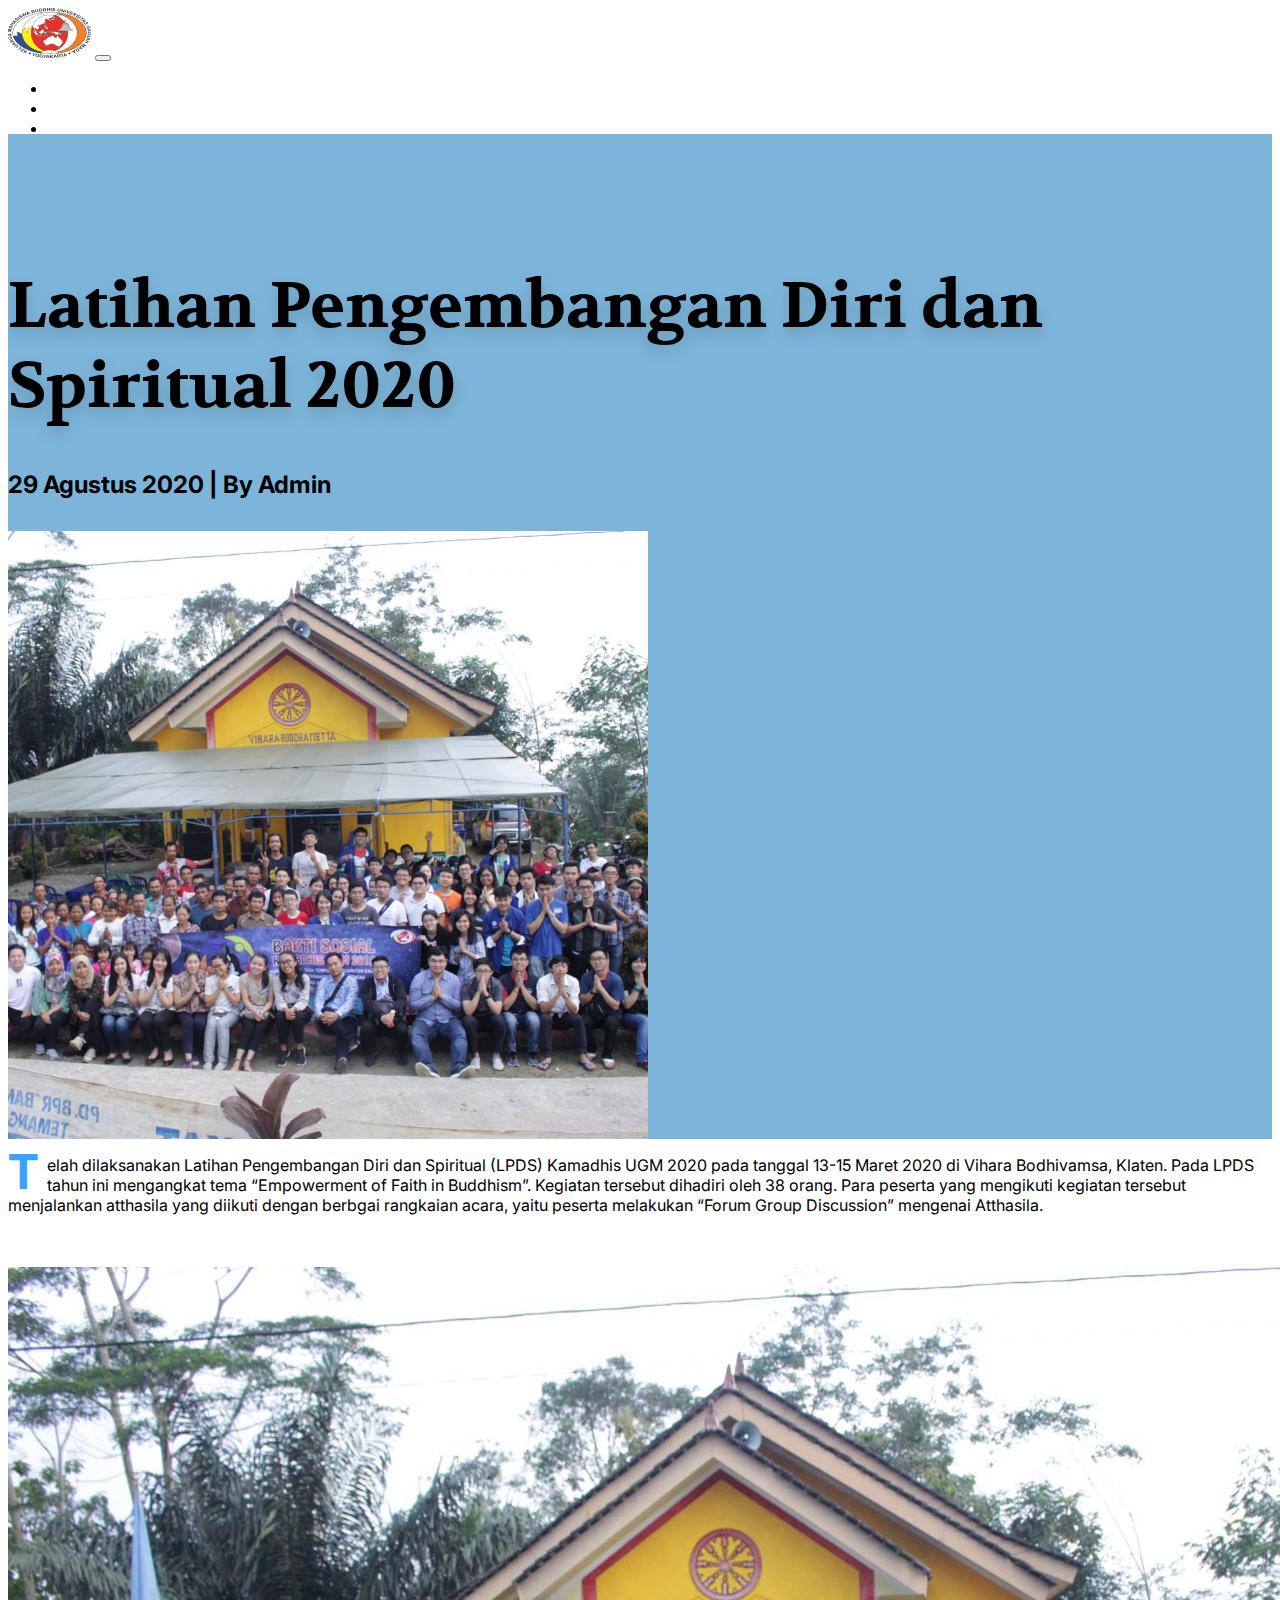
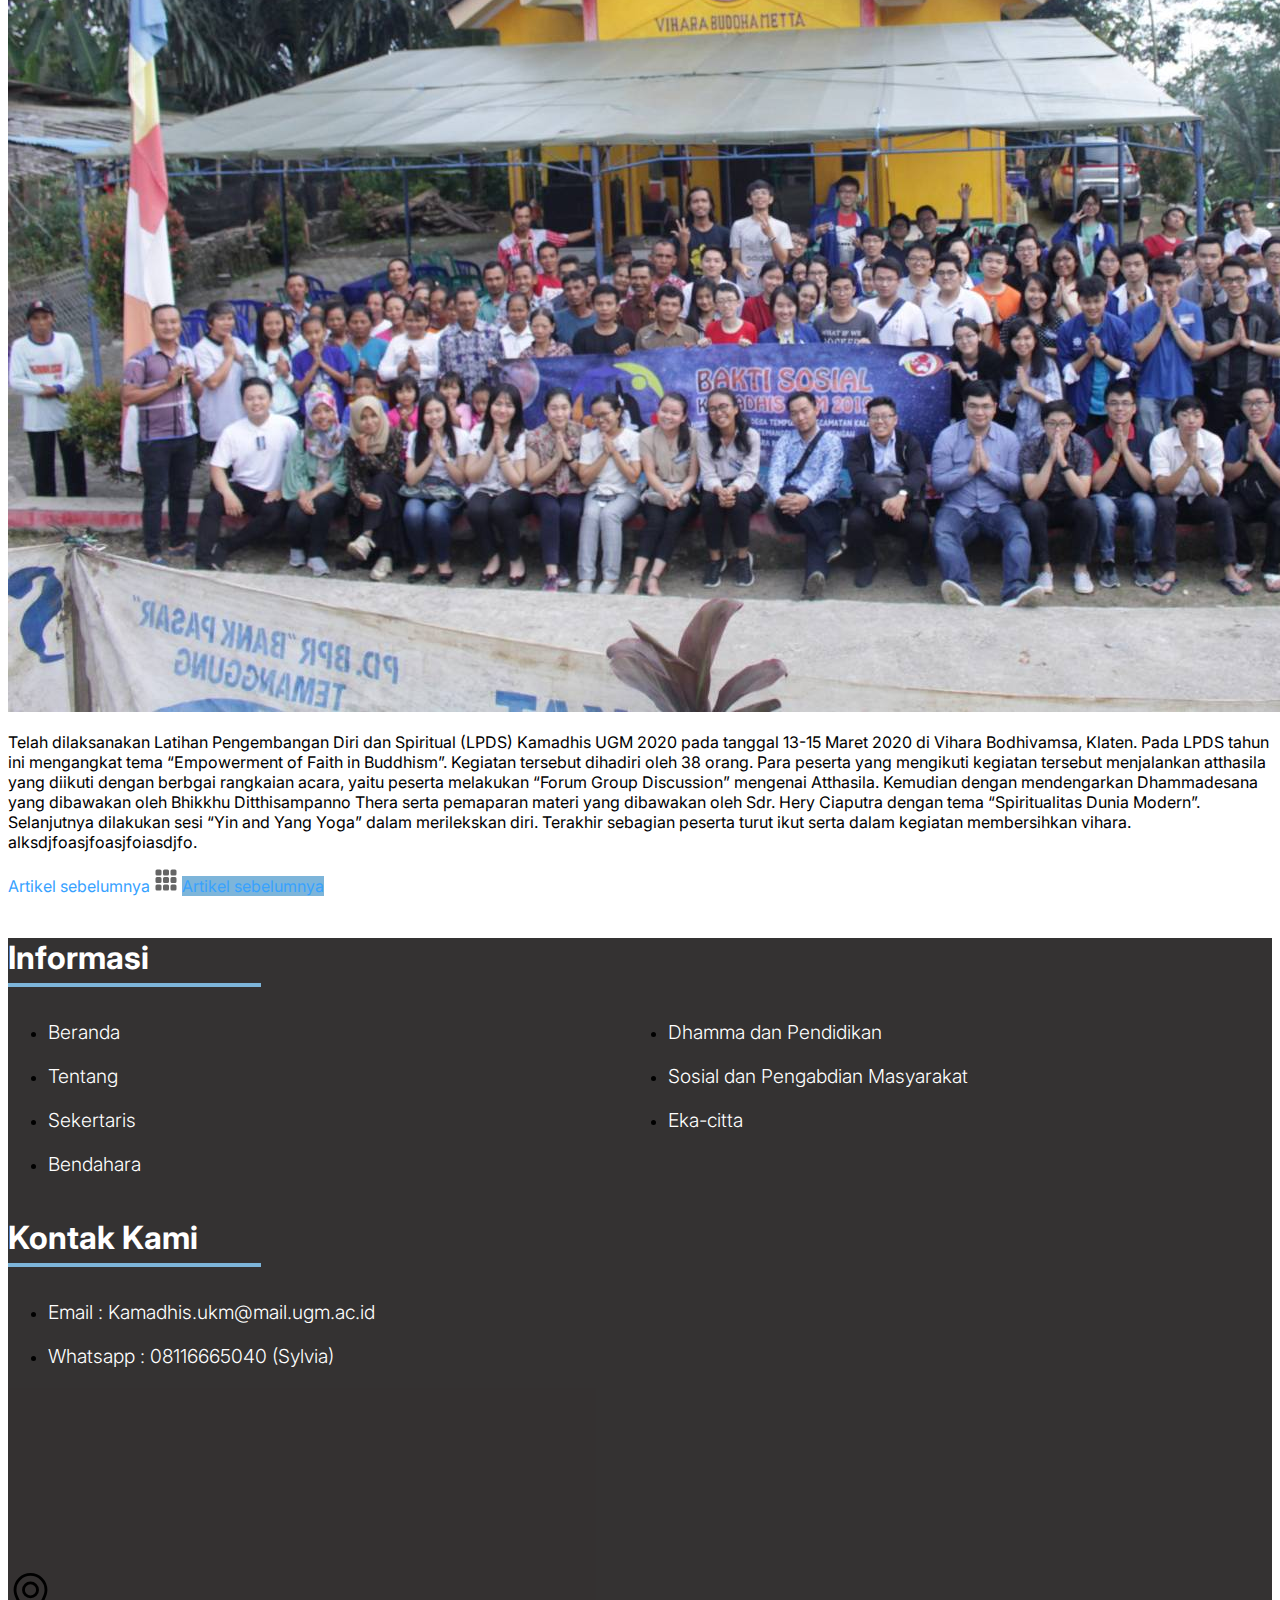
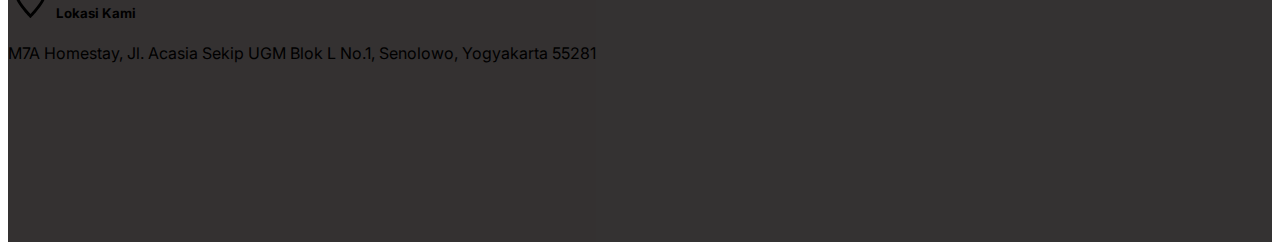
<file: artikel.html>
<!doctype html>
<html lang="en">

<head>
    <!-- Required meta tags -->
    <meta charset="utf-8">
    <meta name="viewport" content="width=device-width, initial-scale=1">

    <!-- Bootstrap CSS -->
    <link href="https://cdn.jsdelivr.net/npm/bootstrap@5.0.1/dist/css/bootstrap.min.css" rel="stylesheet"
        integrity="sha384-+0n0xVW2eSR5OomGNYDnhzAbDsOXxcvSN1TPprVMTNDbiYZCxYbOOl7+AMvyTG2x" crossorigin="anonymous">
    <link rel="stylesheet" href="./Assets/css/style.css">
    <title>Kamadhis UGM</title>
    <link href="https://unpkg.com/aos@2.3.1/dist/aos.css" rel="stylesheet">
    <script src="https://unpkg.com/aos@2.3.1/dist/aos.js"></script>
</head>

<body>
    <nav class="navbar sticky-top navbar-expand-lg navbar-dark" id="not-transparent">

    </nav>
    <header class="shadow bg-primary pb-0 article">
        <div class="position-relative">
            <div class="container">
                <div class="pt-md-5">
                    <div class="container-fluid pt-md-3">
                        <div class="row justify-content-between">
                            <div class="col-md-6">
                                <h1 class="text-shadow fw-bold text-left text-white text-shadow f-volkhov">
                                    Latihan Pengembangan Diri dan Spiritual 2020
                                </h1>
                                <h4 class="text-white text-left">29 Agustus 2020 | By Admin</h4>
                            </div>
                            <div class="col-md-6">
                                <div class="thumbnail">
                                    <img src="./Assets/img/512999-2.jpg" alt="background">
                                </div>
                            </div>
                        </div>
                    </div>
                </div>
            </div>
        </div>
    </header>

    <main class="container my-5" id="post-content">
        <article>
            <p>Telah dilaksanakan Latihan Pengembangan Diri dan Spiritual
                (LPDS) Kamadhis UGM 2020 pada tanggal 13-15 Maret 2020 di Vihara Bodhivamsa, Klaten. Pada LPDS tahun ini
                mengangkat tema “Empowerment of Faith in Buddhism”. Kegiatan tersebut dihadiri oleh 38 orang. Para
                peserta
                yang mengikuti kegiatan tersebut menjalankan atthasila yang diikuti dengan berbgai rangkaian acara,
                yaitu
                peserta melakukan “Forum Group Discussion” mengenai Atthasila.</p>
            <br>
            <p><img class="img-fluid" src="./Assets/img/512999-2.jpg" alt=""></p>
            <p> Telah dilaksanakan Latihan Pengembangan Diri dan Spiritual (LPDS) Kamadhis UGM 2020 pada tanggal 13-15
                Maret 2020 di Vihara Bodhivamsa, Klaten. Pada LPDS tahun ini mengangkat tema “Empowerment of Faith in
                Buddhism”. Kegiatan tersebut dihadiri oleh 38 orang. Para peserta yang mengikuti kegiatan tersebut
                menjalankan atthasila yang diikuti dengan berbgai rangkaian acara, yaitu peserta melakukan “Forum Group
                Discussion” mengenai Atthasila. Kemudian dengan mendengarkan Dhammadesana yang dibawakan oleh Bhikkhu
                Ditthisampanno Thera serta pemaparan materi yang dibawakan oleh Sdr. Hery Ciaputra dengan tema
                “Spiritualitas Dunia Modern”. Selanjutnya dilakukan sesi “Yin and Yang Yoga” dalam merilekskan diri.
                Terakhir sebagian peserta turut ikut serta dalam kegiatan membersihkan vihara.
                alksdjfoasjfoasjfoiasdjfo.</p>
        </article>
    </main>

    <section class="container my-5">
        <div class="d-flex w-100 justify-content-between">
            <a class="text-dark" href="./">
                Artikel sebelumnya
            </a>
            <a class="text-primary-invert " href="./">
                <svg xmlns="http://www.w3.org/2000/svg" width="24" height="24" fill="currentColor"
                    class="bi bi-grid-3x3-gap-fill" viewBox="0 0 16 16">
                    <path
                        d="M1 2a1 1 0 0 1 1-1h2a1 1 0 0 1 1 1v2a1 1 0 0 1-1 1H2a1 1 0 0 1-1-1V2zm5 0a1 1 0 0 1 1-1h2a1 1 0 0 1 1 1v2a1 1 0 0 1-1 1H7a1 1 0 0 1-1-1V2zm5 0a1 1 0 0 1 1-1h2a1 1 0 0 1 1 1v2a1 1 0 0 1-1 1h-2a1 1 0 0 1-1-1V2zM1 7a1 1 0 0 1 1-1h2a1 1 0 0 1 1 1v2a1 1 0 0 1-1 1H2a1 1 0 0 1-1-1V7zm5 0a1 1 0 0 1 1-1h2a1 1 0 0 1 1 1v2a1 1 0 0 1-1 1H7a1 1 0 0 1-1-1V7zm5 0a1 1 0 0 1 1-1h2a1 1 0 0 1 1 1v2a1 1 0 0 1-1 1h-2a1 1 0 0 1-1-1V7zM1 12a1 1 0 0 1 1-1h2a1 1 0 0 1 1 1v2a1 1 0 0 1-1 1H2a1 1 0 0 1-1-1v-2zm5 0a1 1 0 0 1 1-1h2a1 1 0 0 1 1 1v2a1 1 0 0 1-1 1H7a1 1 0 0 1-1-1v-2zm5 0a1 1 0 0 1 1-1h2a1 1 0 0 1 1 1v2a1 1 0 0 1-1 1h-2a1 1 0 0 1-1-1v-2z" />
                </svg>
            </a>
            <a class="bg-primary px-3 rounded-3 text-white shadow py-2" href="./">
                Artikel sebelumnya
            </a>
        </div>
    </section>

    <footer id="footer" class="bg-trinary py-4">

    </footer>
    <script src="./Assets/js/script.js"></script>
    <script src="https://cdn.jsdelivr.net/npm/bootstrap@5.0.1/dist/js/bootstrap.bundle.min.js"
        integrity="sha384-gtEjrD/SeCtmISkJkNUaaKMoLD0//ElJ19smozuHV6z3Iehds+3Ulb9Bn9Plx0x4"
        crossorigin="anonymous"></script>
</body>

</html>
</file>
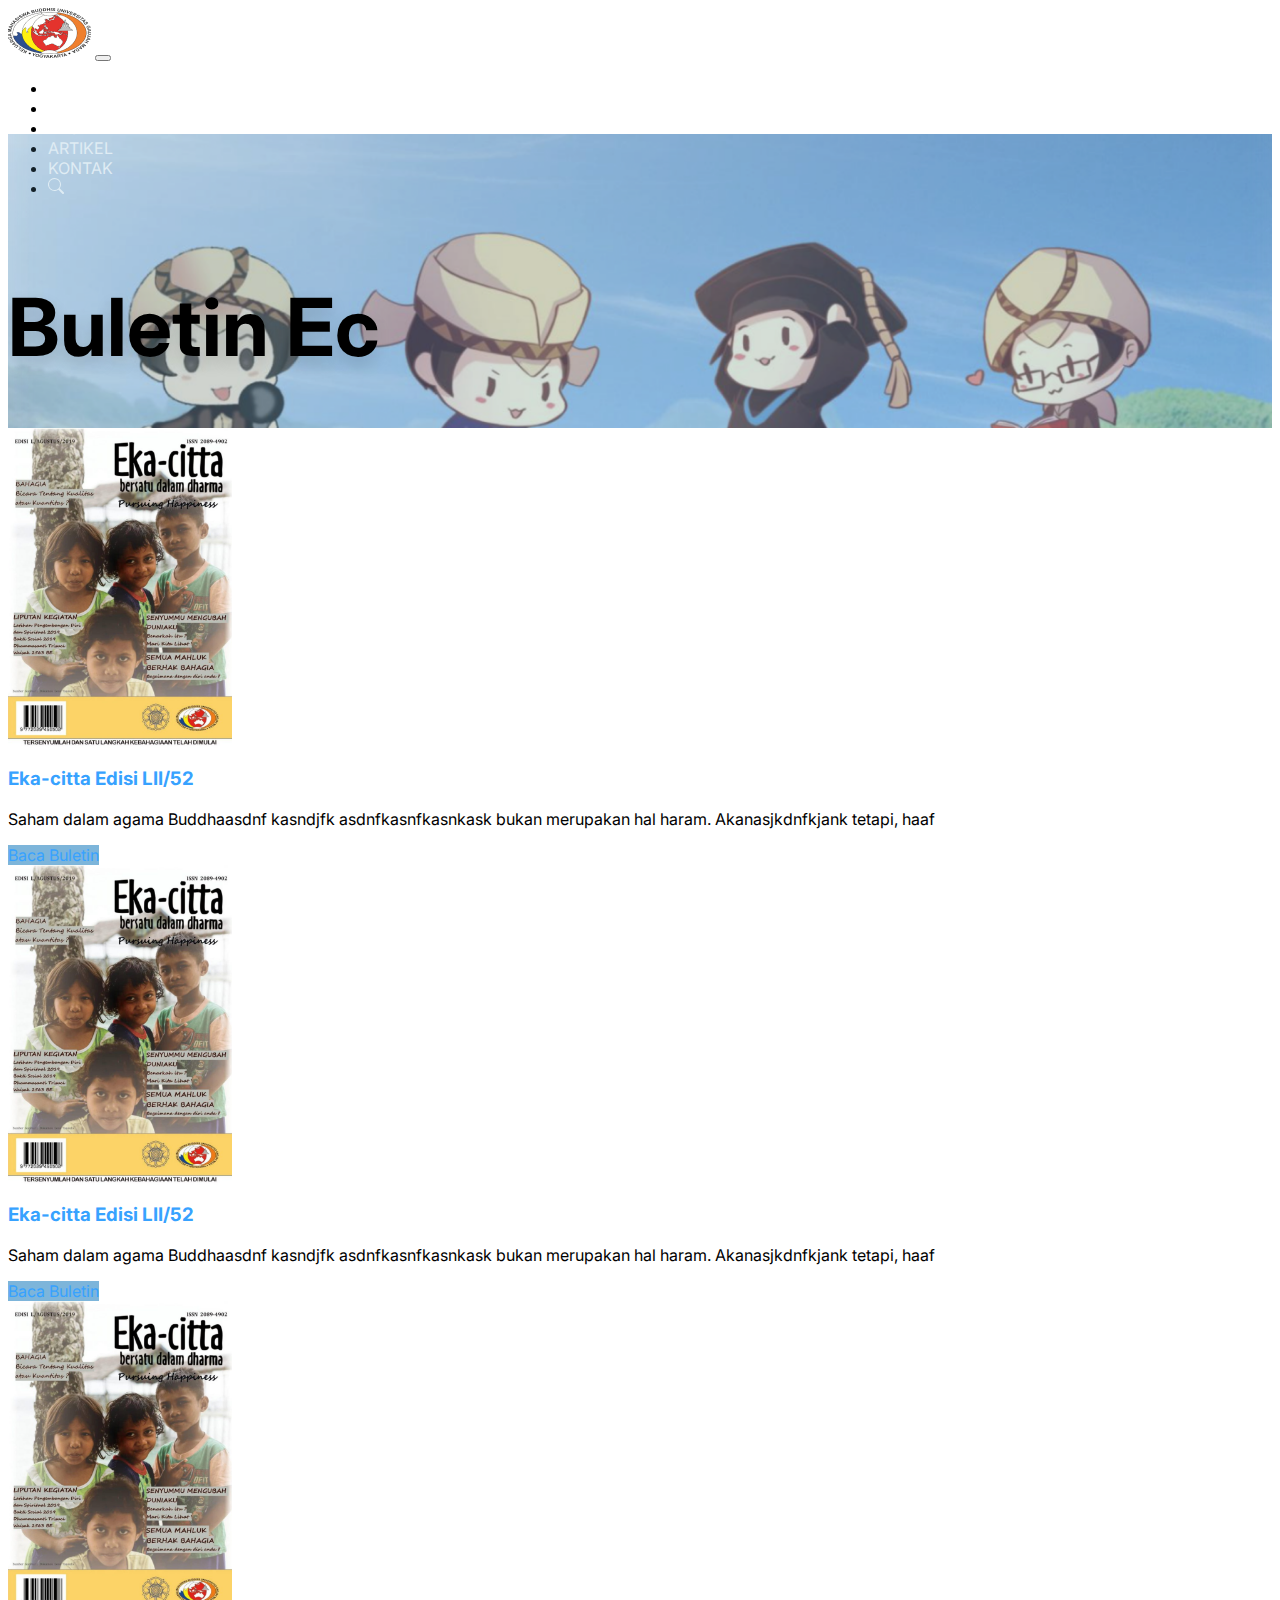
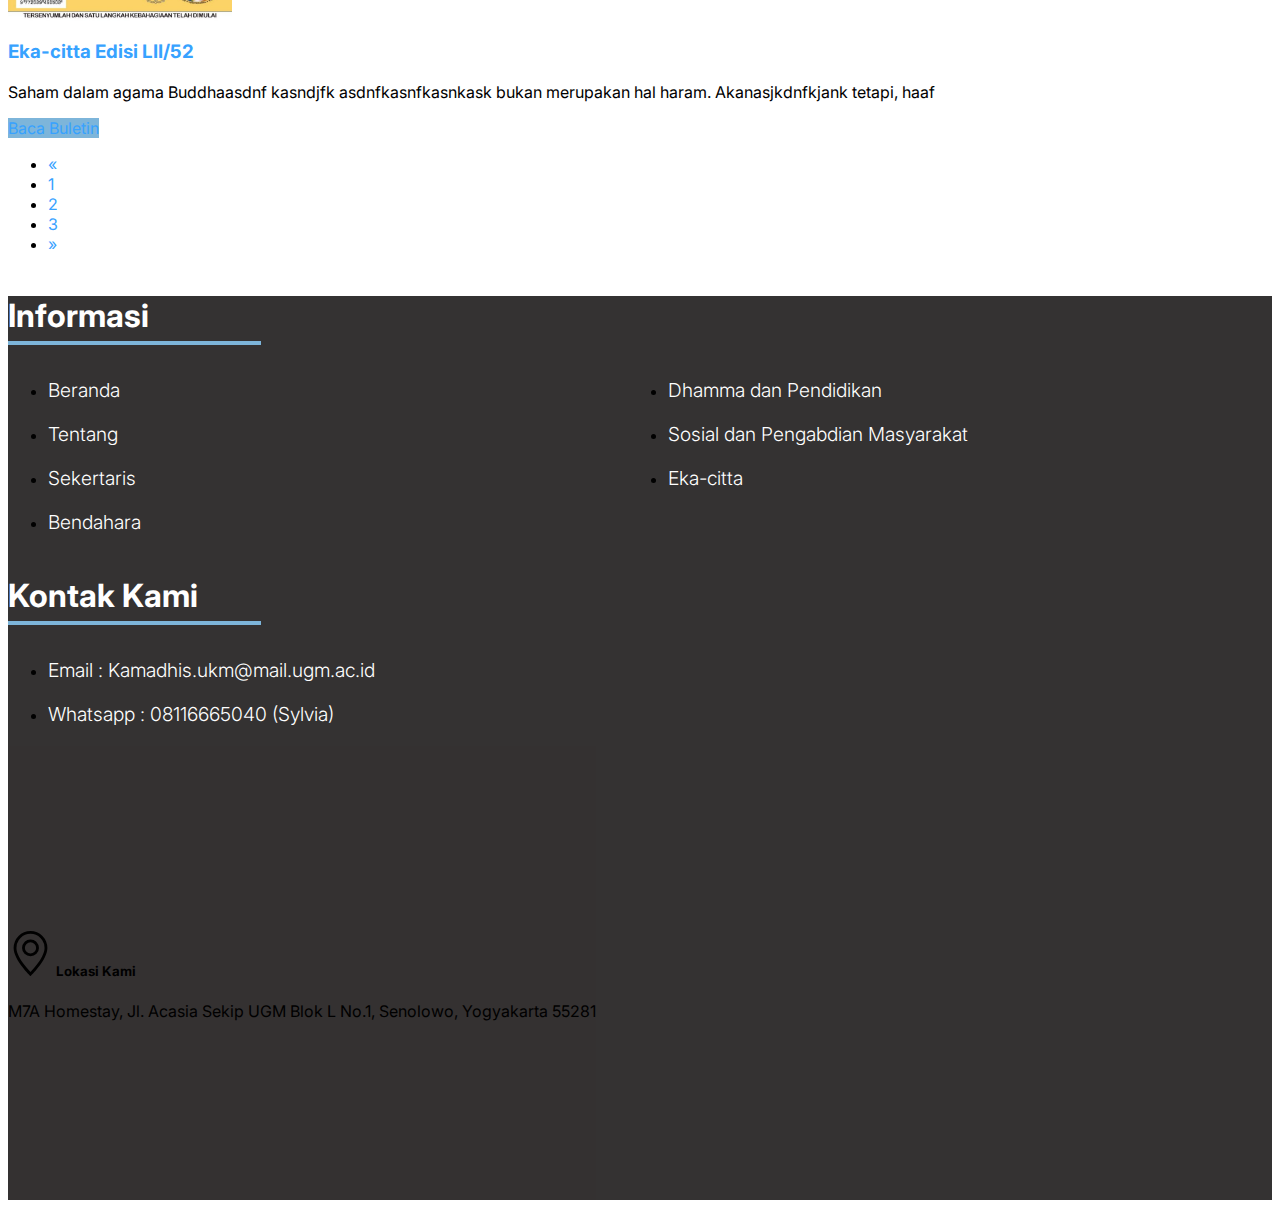
<file: buletin.html>
<!doctype html>
<html lang="en">

<head>
    <!-- Required meta tags -->
    <meta charset="utf-8">
    <meta name="viewport" content="width=device-width, initial-scale=1">

    <!-- Bootstrap CSS -->
    <link href="https://cdn.jsdelivr.net/npm/bootstrap@5.0.1/dist/css/bootstrap.min.css" rel="stylesheet"
        integrity="sha384-+0n0xVW2eSR5OomGNYDnhzAbDsOXxcvSN1TPprVMTNDbiYZCxYbOOl7+AMvyTG2x" crossorigin="anonymous">
    <link rel="stylesheet" href="./Assets/css/style.css">
    <title>Kamadhis UGM</title>
    <link href="https://unpkg.com/aos@2.3.1/dist/aos.css" rel="stylesheet">
    <script src="https://unpkg.com/aos@2.3.1/dist/aos.js"></script>
</head>

<body>
    <nav class="navbar sticky-top navbar-expand-lg navbar-dark">

    </nav>
    <header class="eka-cita shadow">
        <img class="background" src="./Assets/img/Screenshot 2020-08-29 at 10.35 1.png" alt="background">
        <div class="pb-md-5">
            <div class="container">
                <div class="py-md-5 mb-4">
                    <div class="container-fluid py-5">
                        <h1 class="text-shadow fw-bold text-center text-white">
                            Buletin Ec
                        </h1>
                    </div>
                </div>
            </div>
        </div>
    </header>

    <main class="my-5 container px-md-5" id="buletin">
        <div class="d-flex justify-content-center flex-column">
            <div class="d-flex flex-column flex-md-row mb-5">
                <div class="thumbnail mb-4 mb-md-0 shadow-lg">
                    <img src="./Assets/img/243560-722x1024.jpg" alt="">
                </div>
                <div class="d-flex flex-column align-items-start justify-content-center">
                    <h3>
                        <a class="text-dark display-5 fw-bold" href="./">
                            Eka-citta Edisi LII/52
                        </a>
                    </h3>
                    <p>Saham dalam agama Buddhaasdnf kasndjfk asdnfkasnfkasnkask bukan merupakan hal haram.
                        Akanasjkdnfkjank tetapi, haaf</p>
                    <a class="bg-primary rounded-pill px-4 text-white shadow py-2" href="./">
                        Baca Buletin
                    </a>
                </div>
            </div>

            <div class="d-flex flex-column flex-md-row mb-5">
                <div class="thumbnail mb-4 mb-md-0 shadow-lg">
                    <img src="./Assets/img/243560-722x1024.jpg" alt="">
                </div>
                <div class="d-flex flex-column align-items-start justify-content-center">
                    <h3>
                        <a class="text-dark display-5 fw-bold" href="./">
                            Eka-citta Edisi LII/52
                        </a>
                    </h3>
                    <p>Saham dalam agama Buddhaasdnf kasndjfk asdnfkasnfkasnkask bukan merupakan hal haram.
                        Akanasjkdnfkjank tetapi, haaf</p>
                    <a class="bg-primary rounded-pill px-4 text-white shadow py-2" href="./">
                        Baca Buletin
                    </a>
                </div>
            </div>


            <div class="d-flex flex-column flex-md-row mb-5">
                <div class="thumbnail mb-4 mb-md-0 shadow-lg">
                    <img src="./Assets/img/243560-722x1024.jpg" alt="">
                </div>
                <div class="d-flex flex-column align-items-start justify-content-center">
                    <h3>
                        <a class="text-dark display-5 fw-bold" href="./">
                            Eka-citta Edisi LII/52
                        </a>
                    </h3>
                    <p>Saham dalam agama Buddhaasdnf kasndjfk asdnfkasnfkasnkask bukan merupakan hal haram.
                        Akanasjkdnfkjank tetapi, haaf</p>
                    <a class="bg-primary rounded-pill px-4 text-white shadow py-2" href="./">
                        Baca Buletin
                    </a>
                </div>
            </div>

        </div>

        <div class="d-flex justify-content-center mt-5">
            <nav aria-label="Page navigation">
                <ul class="pagination">
                    <li class="page-item">
                        <a class="page-link" href="#" aria-label="Previous">
                            <span aria-hidden="true">&laquo;</span>
                        </a>
                    </li>
                    <li class="page-item active"><a class="page-link" href="#">1</a></li>
                    <li class="page-item"><a class="page-link" href="#">2</a></li>
                    <li class="page-item"><a class="page-link" href="#">3</a></li>
                    <li class="page-item">
                        <a class="page-link" href="#" aria-label="Next">
                            <span aria-hidden="true">&raquo;</span>
                        </a>
                    </li>
                </ul>
            </nav>
        </div>

    </main>


    <footer id="footer" class="bg-trinary py-4">

    </footer>
    <script src="./Assets/js/script.js"></script>
    <script src="https://cdn.jsdelivr.net/npm/bootstrap@5.0.1/dist/js/bootstrap.bundle.min.js"
        integrity="sha384-gtEjrD/SeCtmISkJkNUaaKMoLD0//ElJ19smozuHV6z3Iehds+3Ulb9Bn9Plx0x4"
        crossorigin="anonymous"></script>
</body>

</html>
</file>
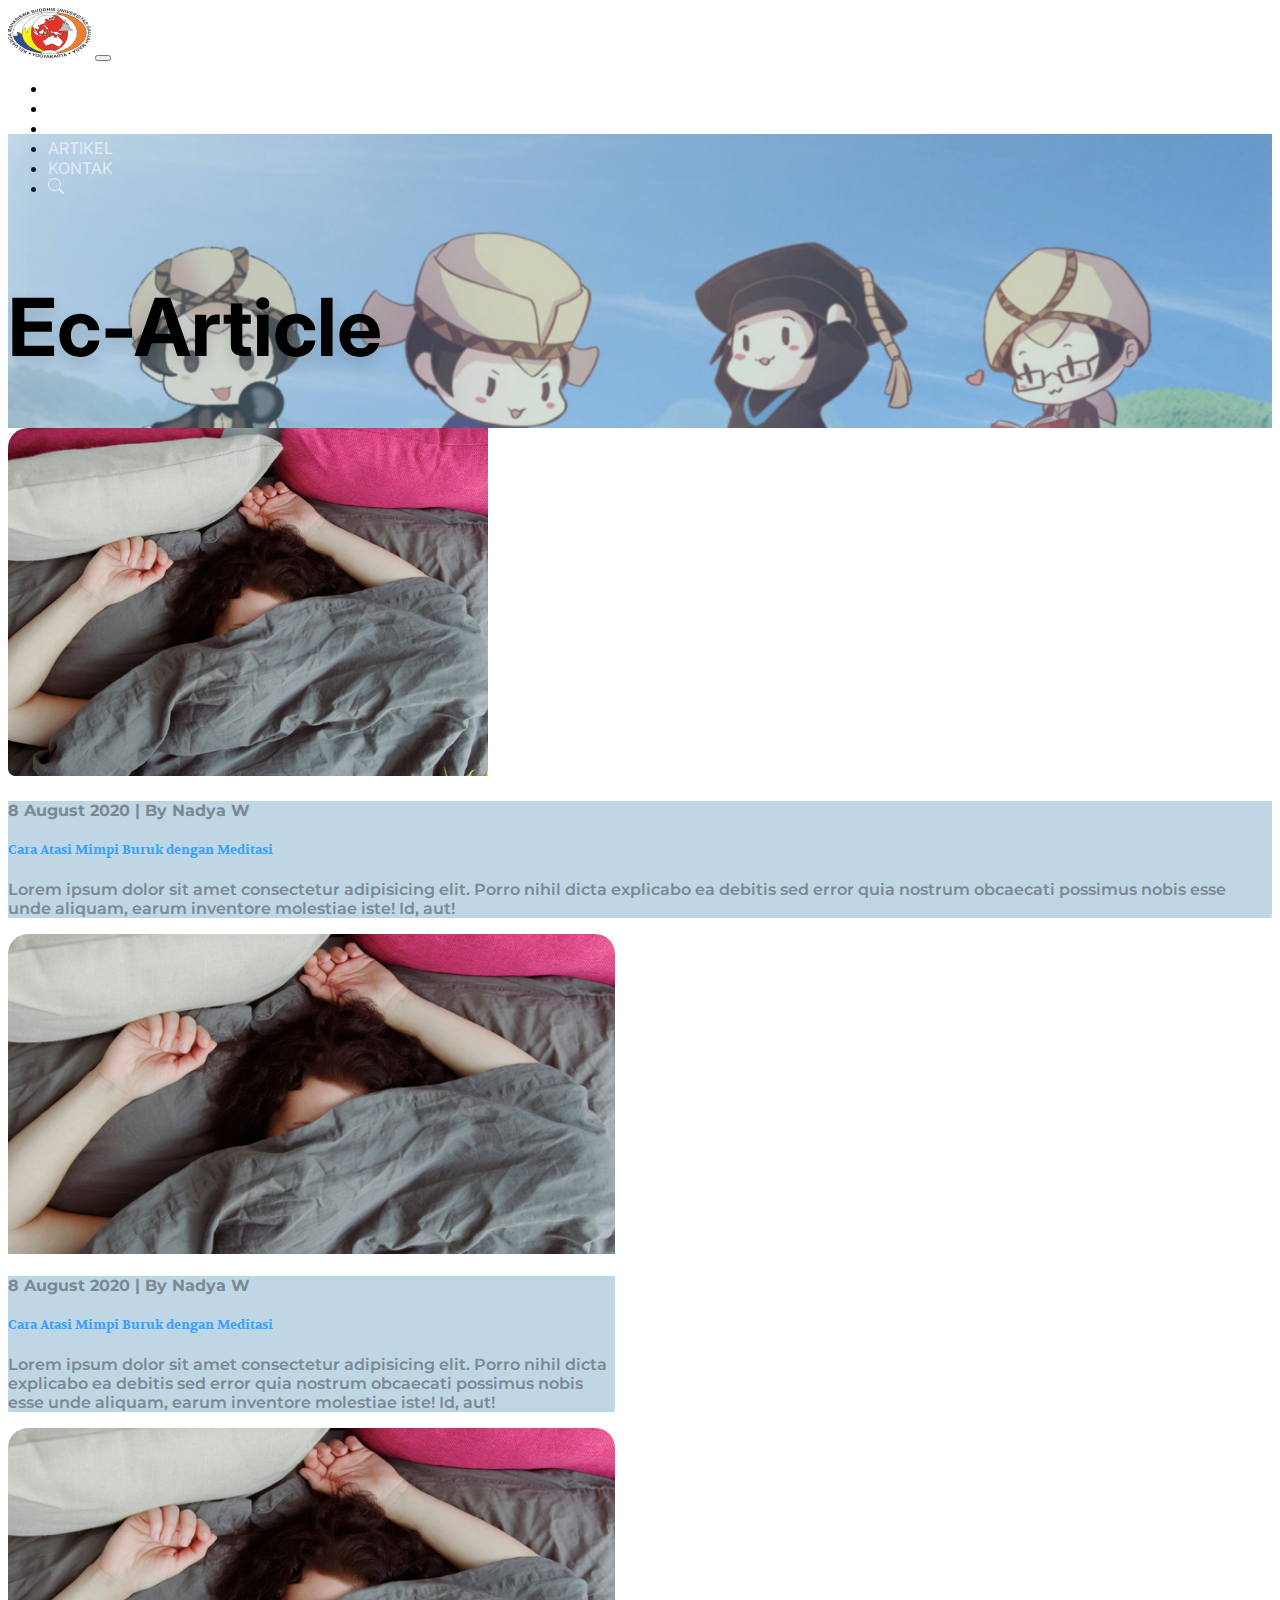
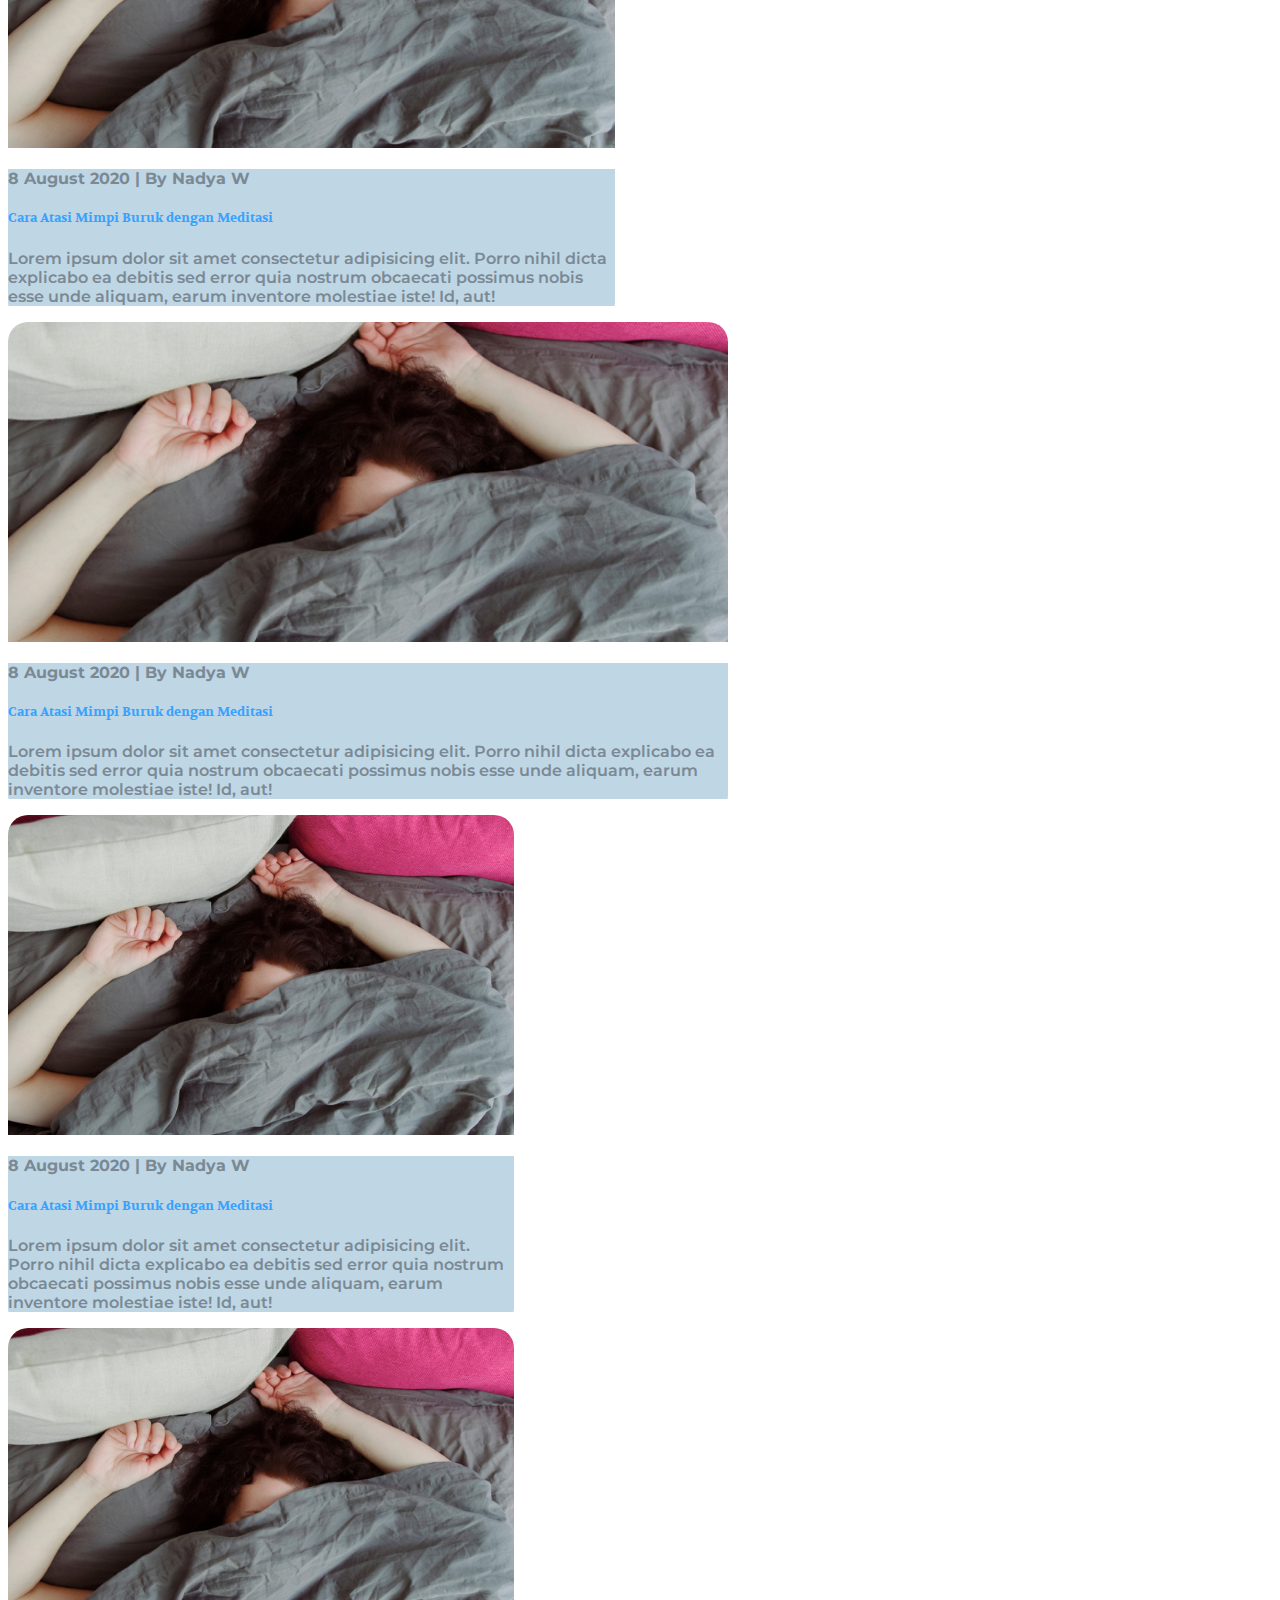
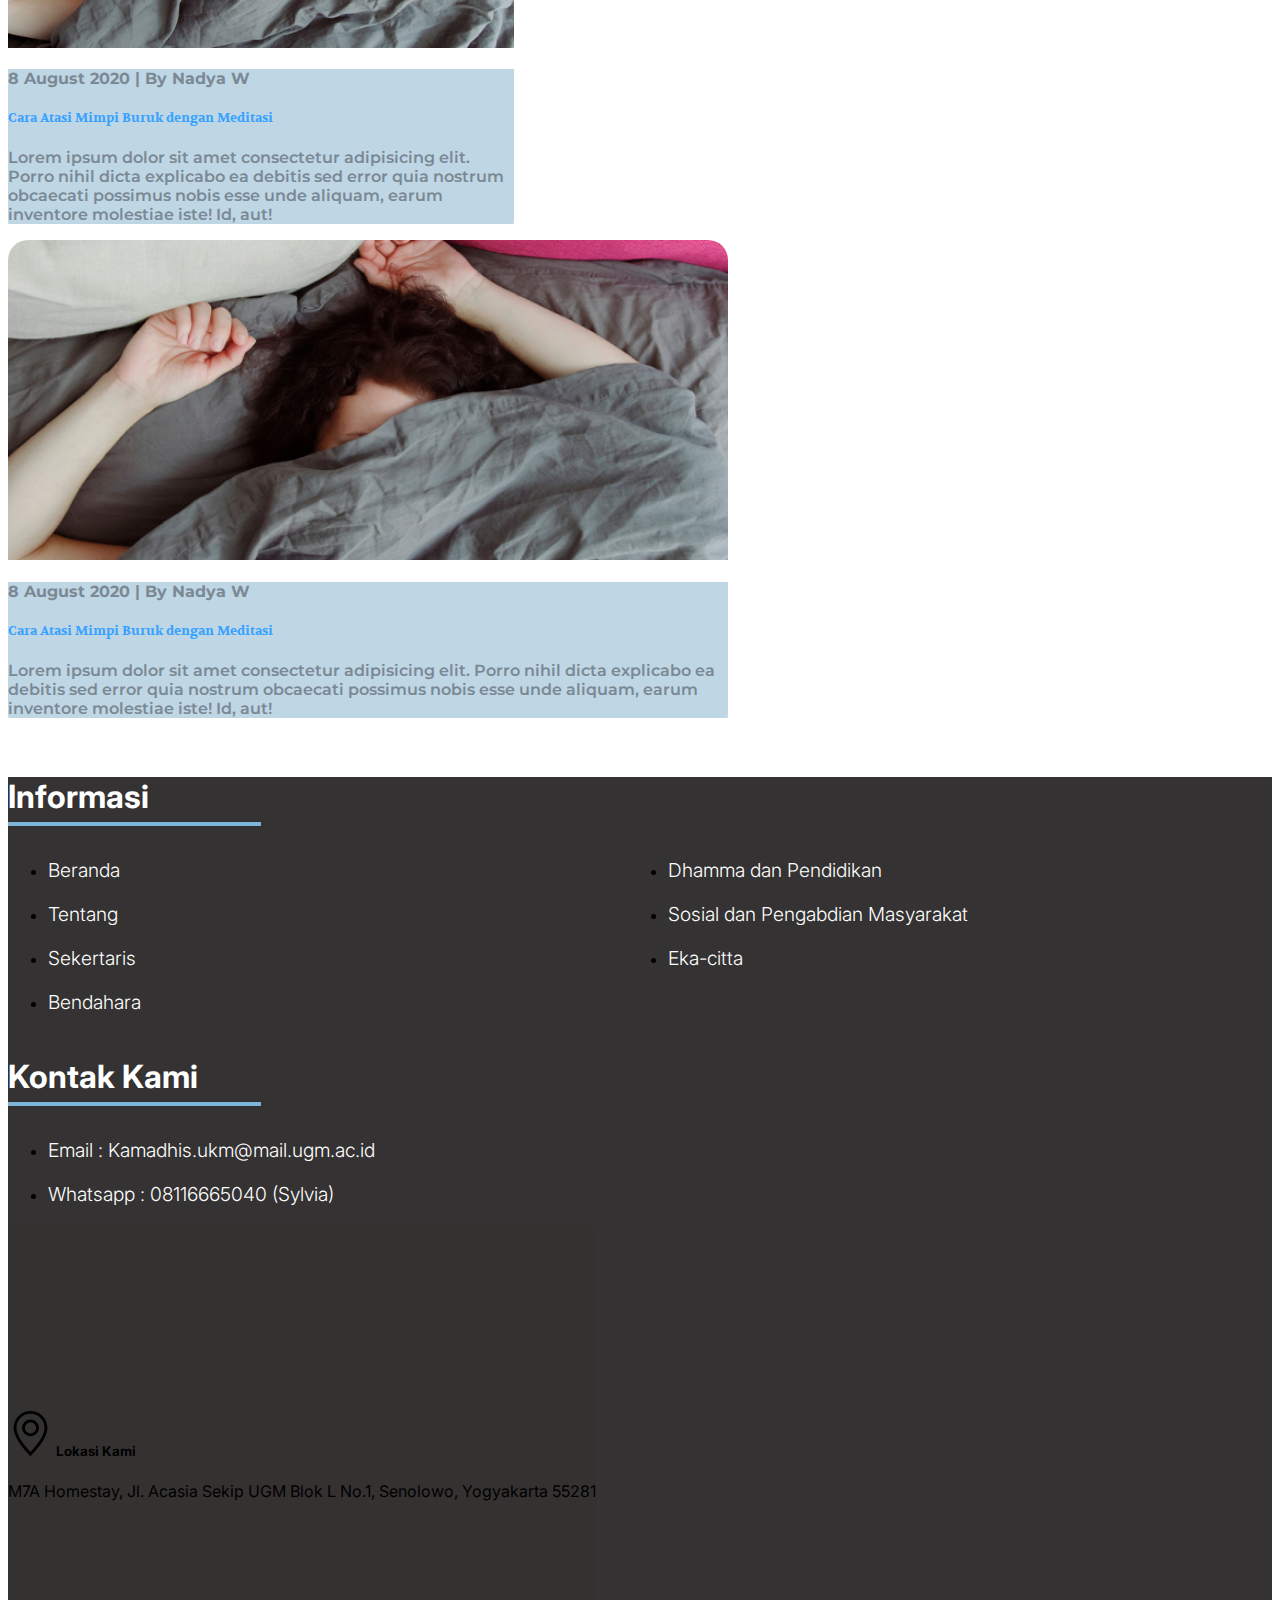
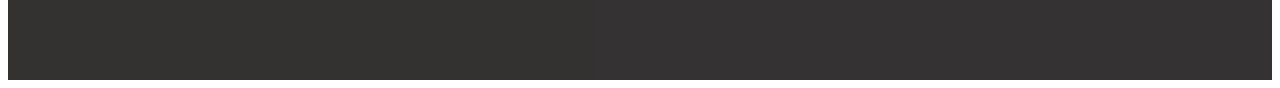
<file: ec-artikel.html>
<!doctype html>
<html lang="en">

<head>
    <!-- Required meta tags -->
    <meta charset="utf-8">
    <meta name="viewport" content="width=device-width, initial-scale=1">

    <!-- Bootstrap CSS -->
    <link href="https://cdn.jsdelivr.net/npm/bootstrap@5.0.1/dist/css/bootstrap.min.css" rel="stylesheet"
        integrity="sha384-+0n0xVW2eSR5OomGNYDnhzAbDsOXxcvSN1TPprVMTNDbiYZCxYbOOl7+AMvyTG2x" crossorigin="anonymous">
    <link rel="stylesheet" href="./Assets/css/style.css">
    <title>Kamadhis UGM</title>
    <link href="https://unpkg.com/aos@2.3.1/dist/aos.css" rel="stylesheet">
    <script src="https://unpkg.com/aos@2.3.1/dist/aos.js"></script>
</head>

<body>
    <nav class="navbar sticky-top navbar-expand-lg navbar-dark">

    </nav>
    <header class="shadow">
        <img class="background" src="./Assets/img/Screenshot 2020-08-29 at 10.35 1.png" alt="background">
        <div class="pb-md-5">
            <div class="container">
                <div class="py-md-5 mb-4">
                    <div class="container-fluid py-5">
                        <h1 class="text-shadow fw-bold text-center text-white">Ec-Article
                        </h1>
                    </div>
                </div>
            </div>
        </div>
    </header>


    <main class="container my-5" id="ec-artikel">
        <div class="d-flex flex-wrap gap-4 justify-content-between">

            <div class="card mb-4">
                <div class="thumbnail">
                    <a href="./artikel.html">
                        <img src="./Assets/img/woman-sleeping-asleep-alone-bed-1200x628-facebook 1.png"
                            class="card-img-top" alt="...">
                    </a>
                </div>
                <div class="card-body">
                    <h4 class="fw-light fs-5"> 8 August 2020 | By Nadya W</h4>
                    <h5 class="card-title display-5">
                        <a class="fw-bold text-dark" href="./artikel.html">
                            Cara Atasi Mimpi Buruk dengan Meditasi
                        </a>
                    </h5>
                    <p class="card-text ">
                        Lorem ipsum dolor sit amet consectetur adipisicing elit. Porro nihil dicta explicabo ea debitis
                        sed error quia nostrum obcaecati possimus nobis esse unde aliquam, earum inventore molestiae
                        iste! Id, aut!
                    </p>
                </div>
            </div>

            <div class="card mb-4">
                <div class="thumbnail">
                    <a href="./artikel.html">
                        <img src="./Assets/img/woman-sleeping-asleep-alone-bed-1200x628-facebook 1.png"
                            class="card-img-top" alt="...">
                    </a>
                </div>
                <div class="card-body">
                    <h4 class="fw-light fs-5"> 8 August 2020 | By Nadya W</h4>
                    <h5 class="card-title display-5">
                        <a class="fw-bold text-dark" href="./artikel.html">
                            Cara Atasi Mimpi Buruk dengan Meditasi
                        </a>
                    </h5>
                    <p class="card-text ">
                        Lorem ipsum dolor sit amet consectetur adipisicing elit. Porro nihil dicta explicabo ea debitis
                        sed error quia nostrum obcaecati possimus nobis esse unde aliquam, earum inventore molestiae
                        iste! Id, aut!
                    </p>
                </div>
            </div>

            <div class="card mb-4">
                <div class="thumbnail">
                    <a href="./artikel.html">
                        <img src="./Assets/img/woman-sleeping-asleep-alone-bed-1200x628-facebook 1.png"
                            class="card-img-top" alt="...">
                    </a>
                </div>
                <div class="card-body">
                    <h4 class="fw-light fs-5"> 8 August 2020 | By Nadya W</h4>
                    <h5 class="card-title display-5">
                        <a class="fw-bold text-dark" href="./artikel.html">
                            Cara Atasi Mimpi Buruk dengan Meditasi
                        </a>
                    </h5>
                    <p class="card-text ">
                        Lorem ipsum dolor sit amet consectetur adipisicing elit. Porro nihil dicta explicabo ea debitis
                        sed error quia nostrum obcaecati possimus nobis esse unde aliquam, earum inventore molestiae
                        iste! Id, aut!
                    </p>
                </div>
            </div>

            <div class="card mb-4">
                <div class="thumbnail">
                    <a href="./artikel.html">
                        <img src="./Assets/img/woman-sleeping-asleep-alone-bed-1200x628-facebook 1.png"
                            class="card-img-top" alt="...">
                    </a>
                </div>
                <div class="card-body">
                    <h4 class="fw-light fs-5"> 8 August 2020 | By Nadya W</h4>
                    <h5 class="card-title display-5">
                        <a class="fw-bold text-dark" href="./artikel.html">
                            Cara Atasi Mimpi Buruk dengan Meditasi
                        </a>
                    </h5>
                    <p class="card-text ">
                        Lorem ipsum dolor sit amet consectetur adipisicing elit. Porro nihil dicta explicabo ea debitis
                        sed error quia nostrum obcaecati possimus nobis esse unde aliquam, earum inventore molestiae
                        iste! Id, aut!
                    </p>
                </div>
            </div>

            <div class="card mb-4">
                <div class="thumbnail">
                    <a href="./artikel.html">
                        <img src="./Assets/img/woman-sleeping-asleep-alone-bed-1200x628-facebook 1.png"
                            class="card-img-top" alt="...">
                    </a>
                </div>
                <div class="card-body">
                    <h4 class="fw-light fs-5"> 8 August 2020 | By Nadya W</h4>
                    <h5 class="card-title display-5">
                        <a class="fw-bold text-dark" href="./artikel.html">
                            Cara Atasi Mimpi Buruk dengan Meditasi
                        </a>
                    </h5>
                    <p class="card-text ">
                        Lorem ipsum dolor sit amet consectetur adipisicing elit. Porro nihil dicta explicabo ea debitis
                        sed error quia nostrum obcaecati possimus nobis esse unde aliquam, earum inventore molestiae
                        iste! Id, aut!
                    </p>
                </div>
            </div>

            <div class="card mb-4">
                <div class="thumbnail">
                    <a href="./artikel.html">
                        <img src="./Assets/img/woman-sleeping-asleep-alone-bed-1200x628-facebook 1.png"
                            class="card-img-top" alt="...">
                    </a>
                </div>
                <div class="card-body">
                    <h4 class="fw-light fs-5"> 8 August 2020 | By Nadya W</h4>
                    <h5 class="card-title display-5">
                        <a class="fw-bold text-dark" href="./artikel.html">
                            Cara Atasi Mimpi Buruk dengan Meditasi
                        </a>
                    </h5>
                    <p class="card-text ">
                        Lorem ipsum dolor sit amet consectetur adipisicing elit. Porro nihil dicta explicabo ea debitis
                        sed error quia nostrum obcaecati possimus nobis esse unde aliquam, earum inventore molestiae
                        iste! Id, aut!
                    </p>
                </div>
            </div>


            <div class="card mb-4">
                <div class="thumbnail">
                    <a href="./artikel.html">
                        <img src="./Assets/img/woman-sleeping-asleep-alone-bed-1200x628-facebook 1.png"
                            class="card-img-top" alt="...">
                    </a>
                </div>
                <div class="card-body">
                    <h4 class="fw-light fs-5"> 8 August 2020 | By Nadya W</h4>
                    <h5 class="card-title display-5">
                        <a class="fw-bold text-dark" href="./artikel.html">
                            Cara Atasi Mimpi Buruk dengan Meditasi
                        </a>
                    </h5>
                    <p class="card-text ">
                        Lorem ipsum dolor sit amet consectetur adipisicing elit. Porro nihil dicta explicabo ea debitis
                        sed error quia nostrum obcaecati possimus nobis esse unde aliquam, earum inventore molestiae
                        iste! Id, aut!
                    </p>
                </div>
            </div>

        </div>
    </main>

    <footer id="footer" class="bg-trinary py-4">

    </footer>
    <script src="./Assets/js/script.js"></script>
    <script src="https://cdn.jsdelivr.net/npm/bootstrap@5.0.1/dist/js/bootstrap.bundle.min.js"
        integrity="sha384-gtEjrD/SeCtmISkJkNUaaKMoLD0//ElJ19smozuHV6z3Iehds+3Ulb9Bn9Plx0x4"
        crossorigin="anonymous"></script>
</body>

</html>
</file>
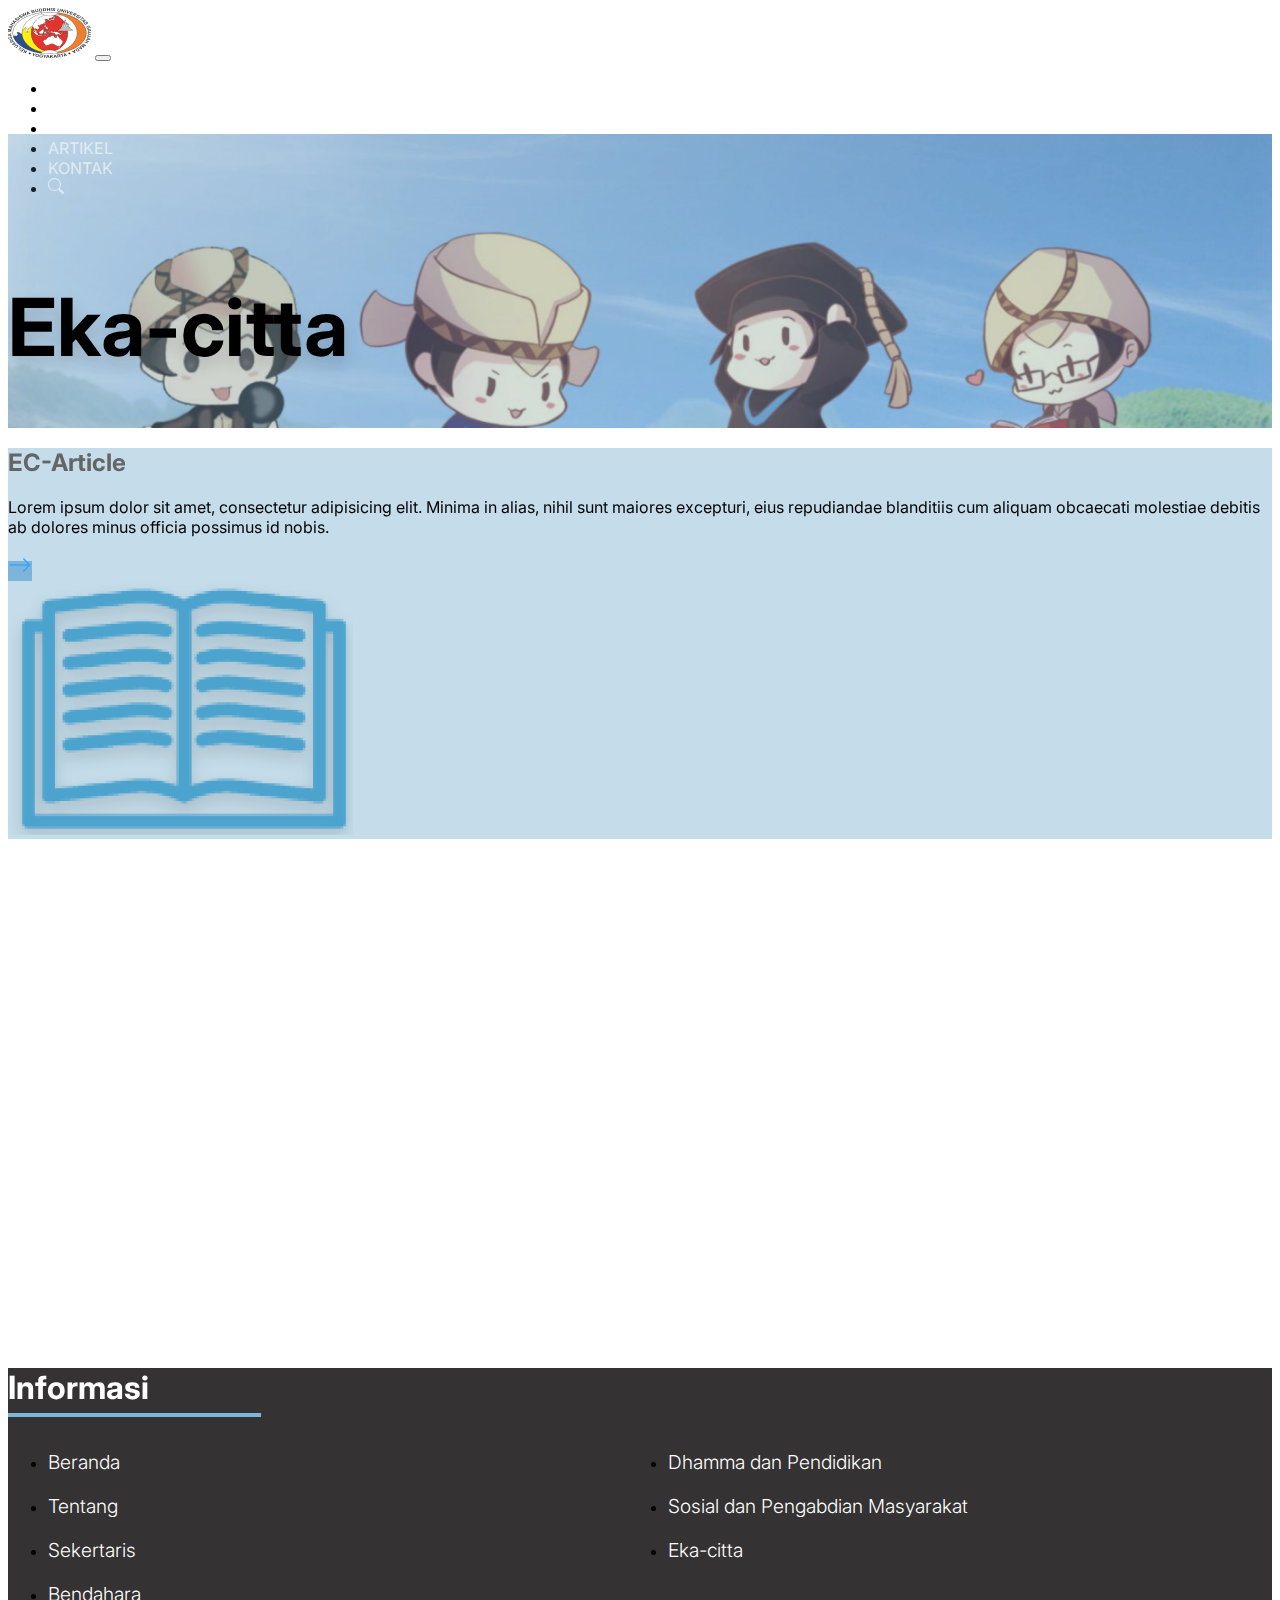
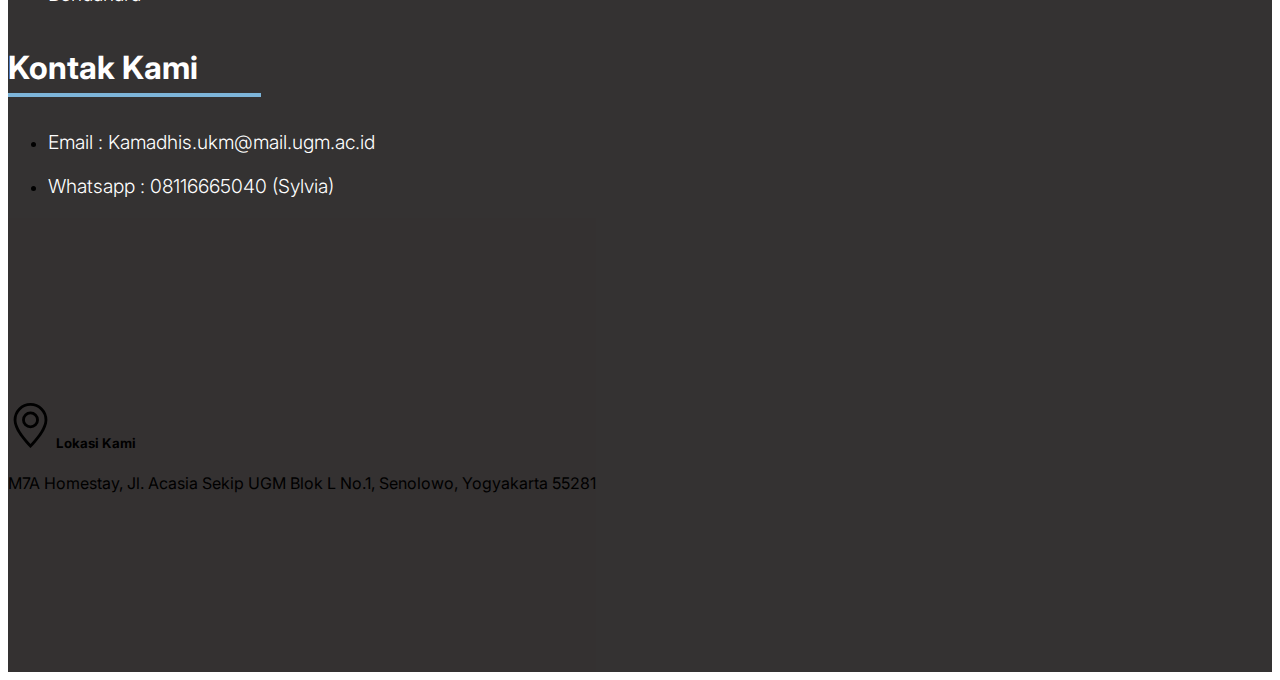
<file: Eka-citta.html>
<!doctype html>
<html lang="en">

<head>
    <!-- Required meta tags -->
    <meta charset="utf-8">
    <meta name="viewport" content="width=device-width, initial-scale=1">

    <!-- Bootstrap CSS -->
    <link href="https://cdn.jsdelivr.net/npm/bootstrap@5.0.1/dist/css/bootstrap.min.css" rel="stylesheet"
        integrity="sha384-+0n0xVW2eSR5OomGNYDnhzAbDsOXxcvSN1TPprVMTNDbiYZCxYbOOl7+AMvyTG2x" crossorigin="anonymous">
    <link rel="stylesheet" href="./Assets/css/style.css">
    <title>Kamadhis UGM</title>
    <link href="https://unpkg.com/aos@2.3.1/dist/aos.css" rel="stylesheet">
    <script src="https://unpkg.com/aos@2.3.1/dist/aos.js"></script>
</head>

<body>
    <nav class="navbar sticky-top navbar-expand-lg navbar-dark">

    </nav>
    <header class="eka-cita shadow">
        <img class="background" src="./Assets/img/Screenshot 2020-08-29 at 10.35 1.png" alt="background">
        <div class="pb-md-5">
            <div class="container">
                <div class="py-md-5 mb-4">
                    <div class="container-fluid py-5">
                        <h1 class="text-shadow fw-bold text-center text-white">Eka-citta
                        </h1>
                    </div>
                </div>
            </div>
        </div>
    </header>

    <section class="mt-5 py-5 bg-secondary">
        <div class="container">
            <div class="row flex-column-reverse flex-md-row">
                <div class="col-md-6">
                    <h2 class="fs-1 fw-bold" data-aos="fade-up" data-aos-delay="0">
                        <a class="text-primary-invert" href="./ec-artikel.html">EC-Article</a>
                    </h2>
                    <p class="ms-1" data-aos="fade-up" data-aos-delay="100">Lorem ipsum dolor sit amet, consectetur
                        adipisicing elit.
                        Minima in alias,
                        nihil sunt maiores
                        excepturi, eius repudiandae blanditiis cum aliquam obcaecati molestiae debitis ab dolores minus
                        officia possimus id nobis.</p>
                    <a data-aos="fade-up" data-aos-delay="200" class="bg-primary btn rounded-pill text-white"
                        href="./ec-artikel.html">
                        <svg xmlns="http://www.w3.org/2000/svg" width="24" height="24" fill="currentColor"
                            class="bi bi-arrow-right" viewBox="0 0 16 16">
                            <path fill-rule="evenodd"
                                d="M1 8a.5.5 0 0 1 .5-.5h11.793l-3.147-3.146a.5.5 0 0 1 .708-.708l4 4a.5.5 0 0 1 0 .708l-4 4a.5.5 0 0 1-.708-.708L13.293 8.5H1.5A.5.5 0 0 1 1 8z" />
                        </svg>
                    </a>
                </div>
                <div class="col-md-6 mb-1 mb-0 d-flex justify-content-end text-highlight" data-aos="fade-up"
                    data-aos-delay="300">
                    <img src="./Assets/img/image 17.png" alt="artikel">
                </div>
            </div>
        </div>
    </section>

    <section class="mt-5 py-5">
        <div class="container">
            <div class="row flex-column-reverse flex-md-row">
                <div class="col-md-6">
                    <h2 class="fs-1 fw-bold" data-aos="fade-up" data-aos-delay="0">
                        <a class="text-primary-invert" href="./buletin.html">Buletin Ec</a>
                    </h2>
                    <p class="ms-1" data-aos="fade-up" data-aos-delay="100">Lorem ipsum dolor sit amet, consectetur
                        adipisicing elit.
                        Minima in alias, nihil sunt maiores
                        excepturi, eius repudiandae blanditiis cum aliquam obcaecati molestiae debitis ab dolores minus
                        officia possimus id nobis.</p>
                    <a data-aos="fade-up" data-aos-delay="200" class="bg-primary btn rounded-pill text-white"
                        href="./buletin.html">
                        <svg xmlns="http://www.w3.org/2000/svg" width="24" height="24" fill="currentColor"
                            class="bi bi-arrow-right" viewBox="0 0 16 16">
                            <path fill-rule="evenodd"
                                d="M1 8a.5.5 0 0 1 .5-.5h11.793l-3.147-3.146a.5.5 0 0 1 .708-.708l4 4a.5.5 0 0 1 0 .708l-4 4a.5.5 0 0 1-.708-.708L13.293 8.5H1.5A.5.5 0 0 1 1 8z" />
                        </svg>
                    </a>
                </div>
                <div class="col-md-6 mb-3 mb-0 d-flex justify-content-end text-highlight" data-aos="fade-up"
                    data-aos-delay="300">
                    <img src="./Assets/img/image 18.png" alt="buletin">
                </div>
            </div>
        </div>
    </section>

    <footer id="footer" class="bg-trinary py-4">

    </footer>
    <script src="./Assets/js/script.js"></script>
    <script src="https://cdn.jsdelivr.net/npm/bootstrap@5.0.1/dist/js/bootstrap.bundle.min.js"
        integrity="sha384-gtEjrD/SeCtmISkJkNUaaKMoLD0//ElJ19smozuHV6z3Iehds+3Ulb9Bn9Plx0x4"
        crossorigin="anonymous"></script>
</body>

</html>
</file>
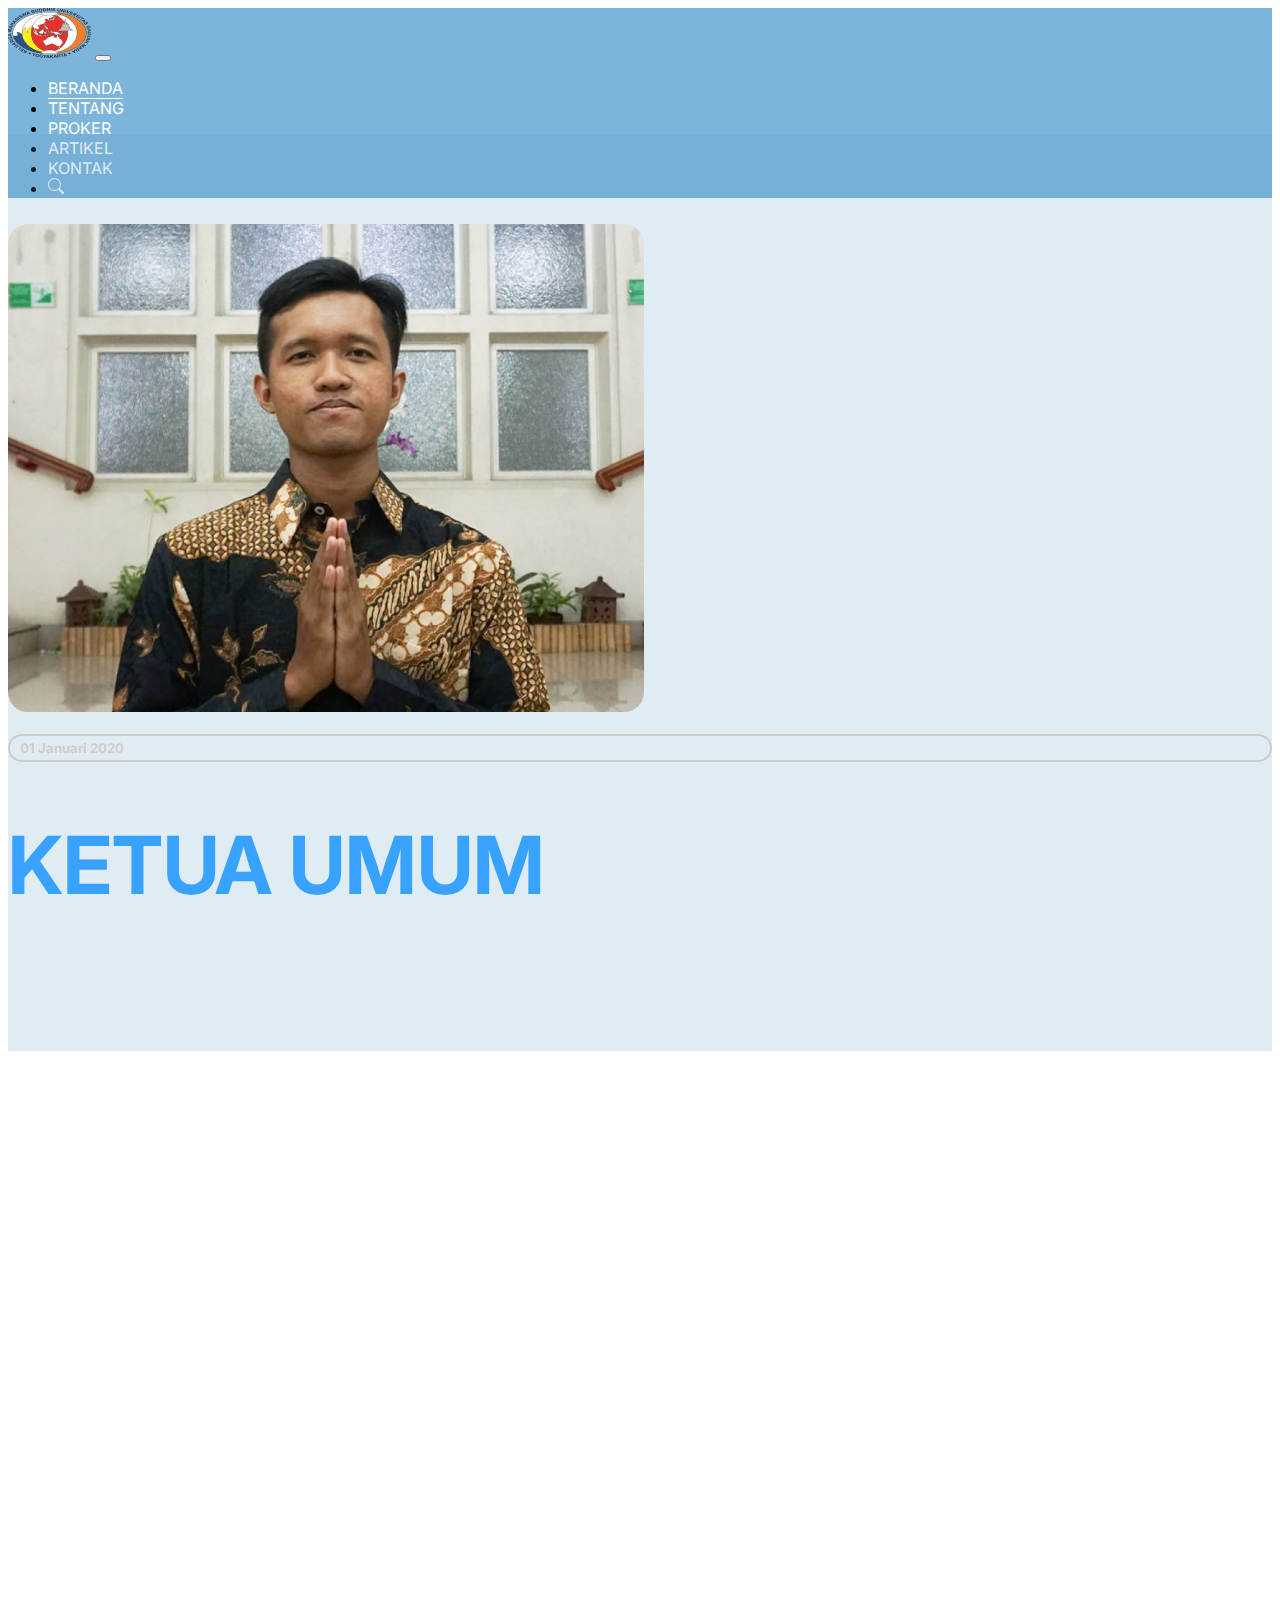
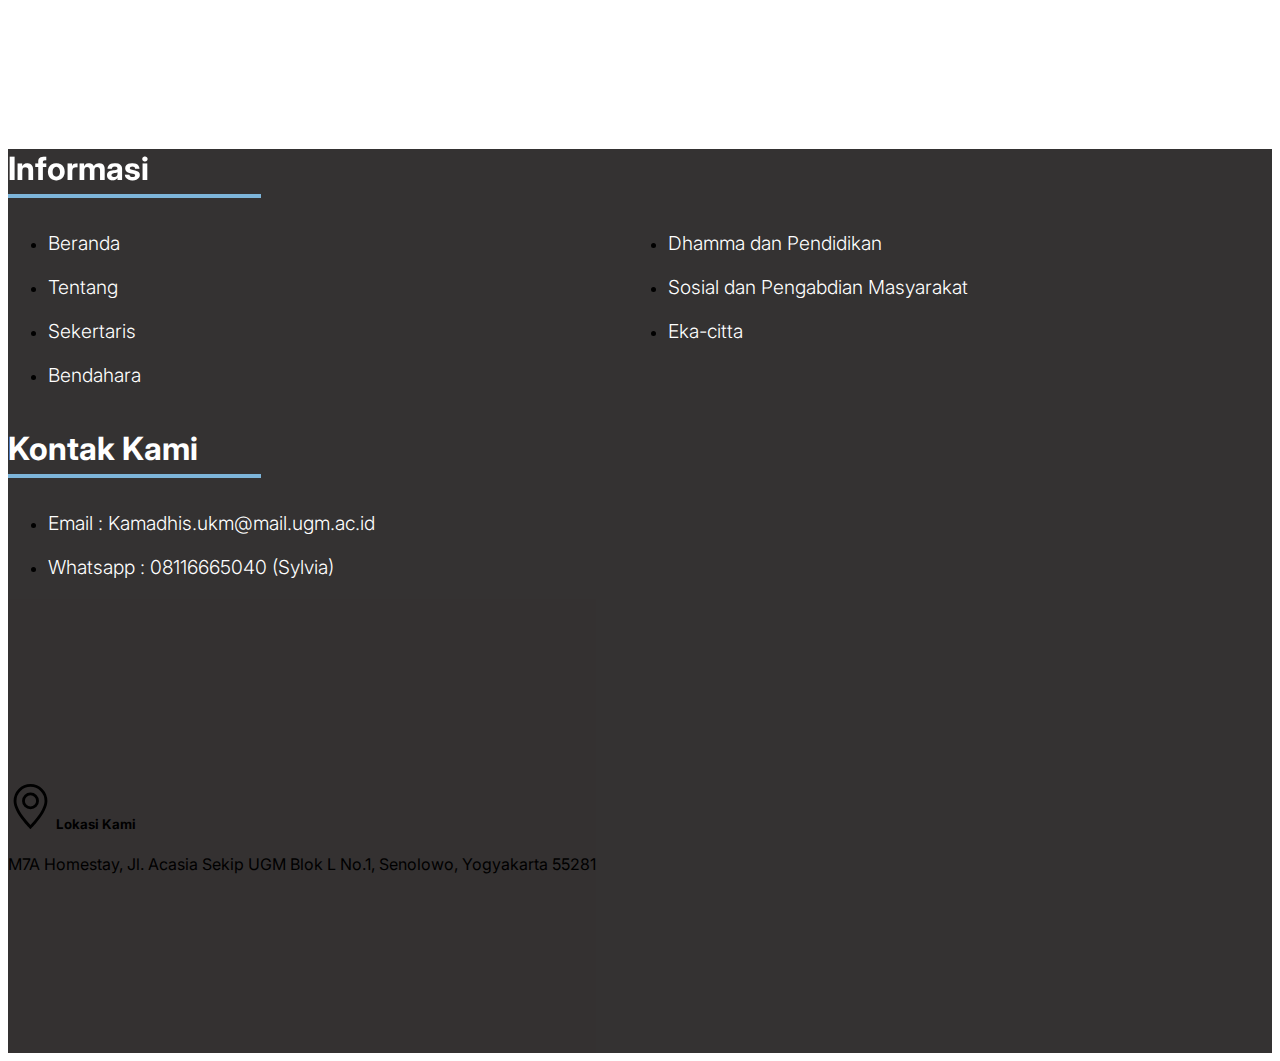
<file: pengurus.html>
<!doctype html>
<html lang="en">

<head>
    <!-- Required meta tags -->
    <meta charset="utf-8">
    <meta name="viewport" content="width=device-width, initial-scale=1">

    <!-- Bootstrap CSS -->
    <link href="https://cdn.jsdelivr.net/npm/bootstrap@5.0.1/dist/css/bootstrap.min.css" rel="stylesheet"
        integrity="sha384-+0n0xVW2eSR5OomGNYDnhzAbDsOXxcvSN1TPprVMTNDbiYZCxYbOOl7+AMvyTG2x" crossorigin="anonymous">
    <link rel="stylesheet" href="./Assets/css/style.css">
    <title>Kamadhis UGM</title>
    <link href="https://unpkg.com/aos@2.3.1/dist/aos.css" rel="stylesheet">
    <script src="https://unpkg.com/aos@2.3.1/dist/aos.js"></script>
</head>

<body>
    <nav class="navbar sticky-top navbar-expand-lg navbar-dark bg-primary" id="not-transparent">

    </nav>
    <header class="bg-transparent container" id="pengurus">
        <div class="row">
            <div class="col-md-6">
                <div class="foto mb-4 mb-md-0" data-aos="fade-up">
                    <img src="./Assets/img/IMG_7937 1.png" alt="">
                </div>
            </div>
            <div class="col-md-6 d-flex justify-content-center align-items-start flex-column">
                <h5 class="tanggal" data-aos="fade-up" data-aos-delay="200">01 Januari 2020</h5>
                <h1 class="uppercase text-highlight fw-bold jabatan mb-0" data-aos="fade-up" data-aos-delay="300">KETUA
                    UMUM</h1>
                <h2 class="uppercase nama" data-aos="fade-up" data-aos-delay="400">Pratama Dharma Surya</h2>
                <p class="text-dark fw-bold fs-3" data-aos="fade-up" data-aos-delay="500">Mahasiswa Teknologi Pangan dan
                    Hasil Pertanian Universitas Gadjah Mada
                    Angkatan
                    2019</p>
            </div>
        </div>
    </header>

    <section class="container my-5" id="tab">
        <div class="row d-flex align-items-start bg-secondary" style="min-height: 30rem;" data-aos="fade-up">
            <div class="col-md-4 nav flex-column nav-pills" id="v-pills-tab" role="tablist" aria-orientation="vertical">
                <button class="nav-link active" id="v-pills-home-tab" data-bs-toggle="pill"
                    data-bs-target="#v-pills-home" type="button" role="tab" aria-controls="v-pills-home"
                    aria-selected="true">Tugas</button>
                <button class="nav-link" id="v-pills-profile-tab" data-bs-toggle="pill"
                    data-bs-target="#v-pills-profile" type="button" role="tab" aria-controls="v-pills-profile"
                    aria-selected="false">Staf</button>
                <button class="nav-link" id="v-pills-messages-tab" data-bs-toggle="pill"
                    data-bs-target="#v-pills-messages" type="button" role="tab" aria-controls="v-pills-messages"
                    aria-selected="false">Program Kerja</button>
            </div>
            <div class="col-md-8 tab-content px-5 py-3 fw-bold" id="v-pills-tabContent">
                <div class="tab-pane fade show active" id="v-pills-home" role="tabpanel"
                    aria-labelledby="v-pills-home-tab">
                    <h2>Ini Tugas</h2>
                    <ul>
                        <li>Tugas 1</li>
                        <li>Tugas 2</li>
                        <li>Tugas 3</li>
                    </ul>
                </div>
                <div class="tab-pane fade" id="v-pills-profile" role="tabpanel" aria-labelledby="v-pills-profile-tab">
                    <h2>Ini Staf</h2>
                    <ul>
                        <li>Staf 1</li>
                        <li>Staf 2</li>
                        <li>Staf 3</li>
                    </ul>
                </div>
                <div class="tab-pane fade" id="v-pills-messages" role="tabpanel" aria-labelledby="v-pills-messages-tab">
                    <h2>Ini Program Kerja</h2>
                    <ul>
                        <li>Program Kerja 1</li>
                        <li>Program Kerja 2</li>
                        <li>Program Kerja 3</li>
                    </ul>
                    <a class="btn btn-outline-primary rounded-pill px-4" href="./">See More</a>
                </div>

            </div>
        </div>
    </section>

    <footer id="footer" class="bg-trinary py-4">

    </footer>
    <script src="./Assets/js/script.js"></script>
    <script src="https://cdn.jsdelivr.net/npm/bootstrap@5.0.1/dist/js/bootstrap.bundle.min.js"
        integrity="sha384-gtEjrD/SeCtmISkJkNUaaKMoLD0//ElJ19smozuHV6z3Iehds+3Ulb9Bn9Plx0x4"
        crossorigin="anonymous"></script>
</body>

</html>
</file>
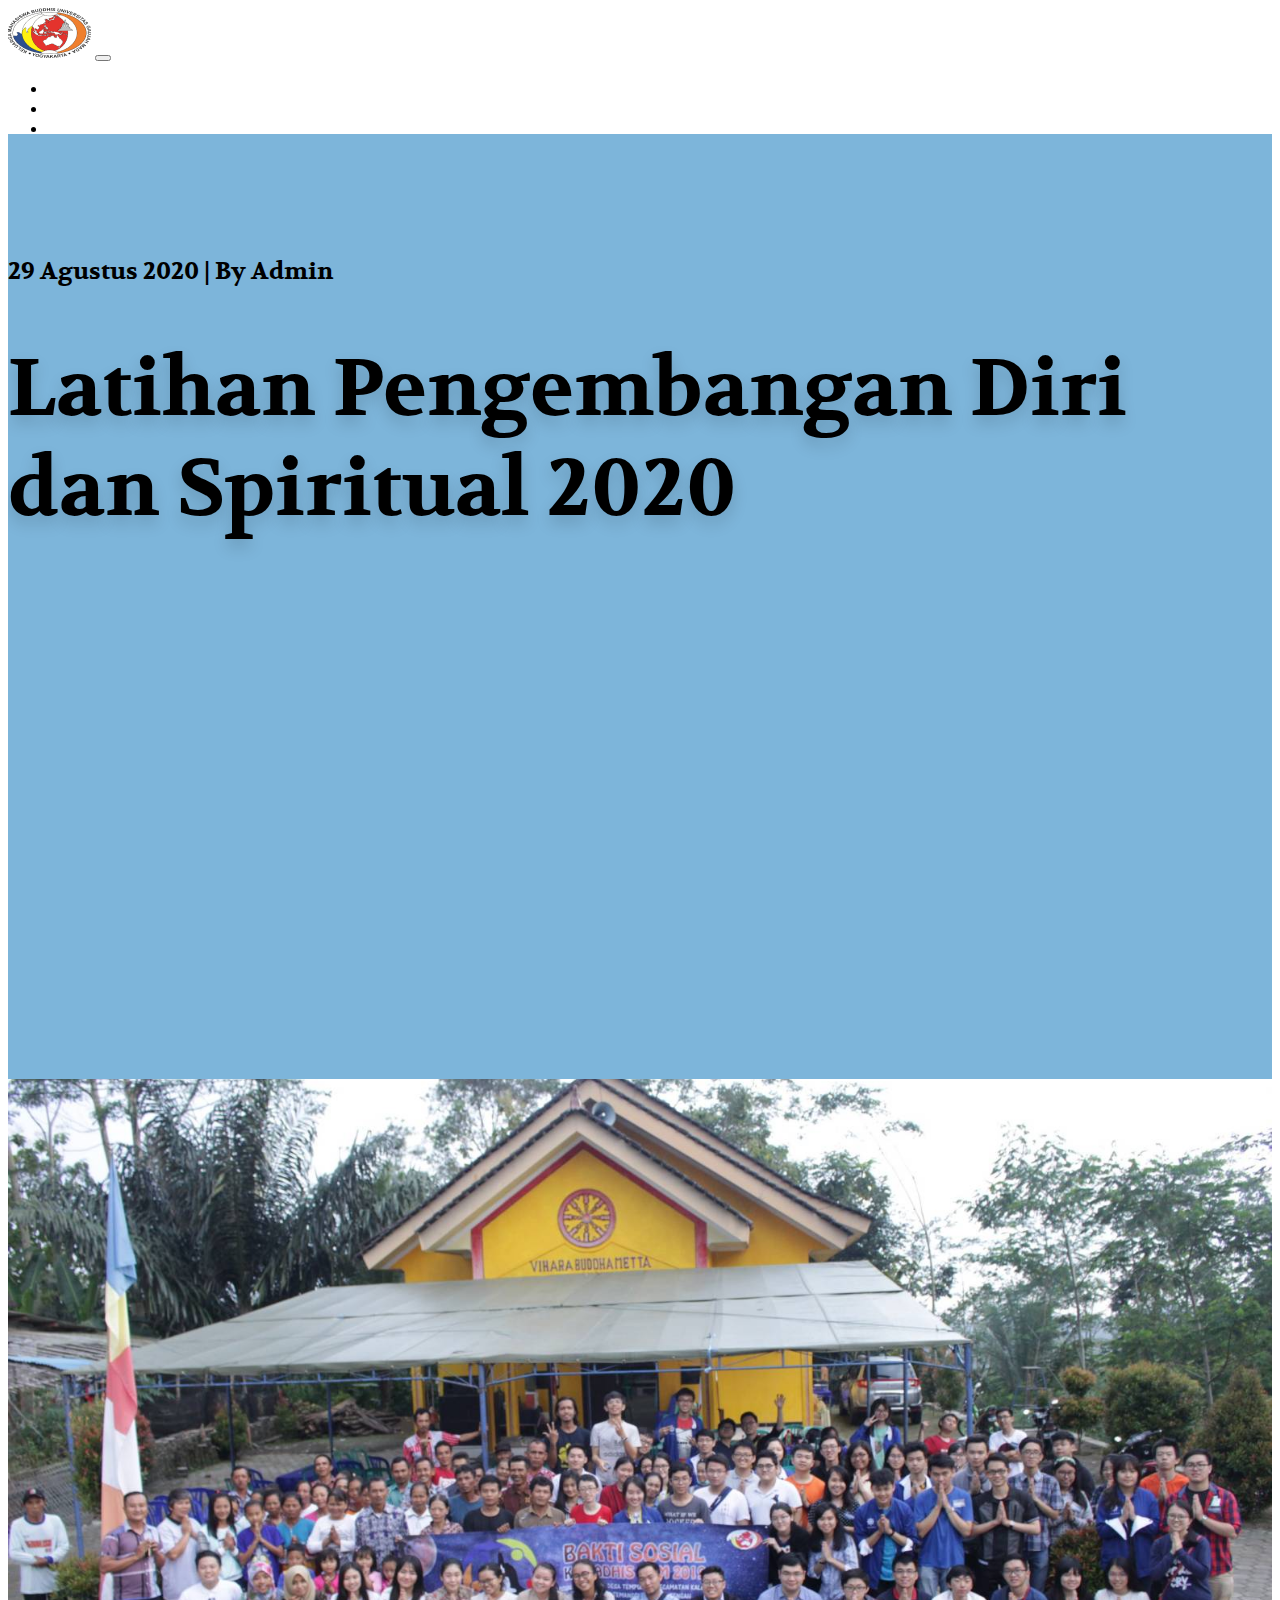
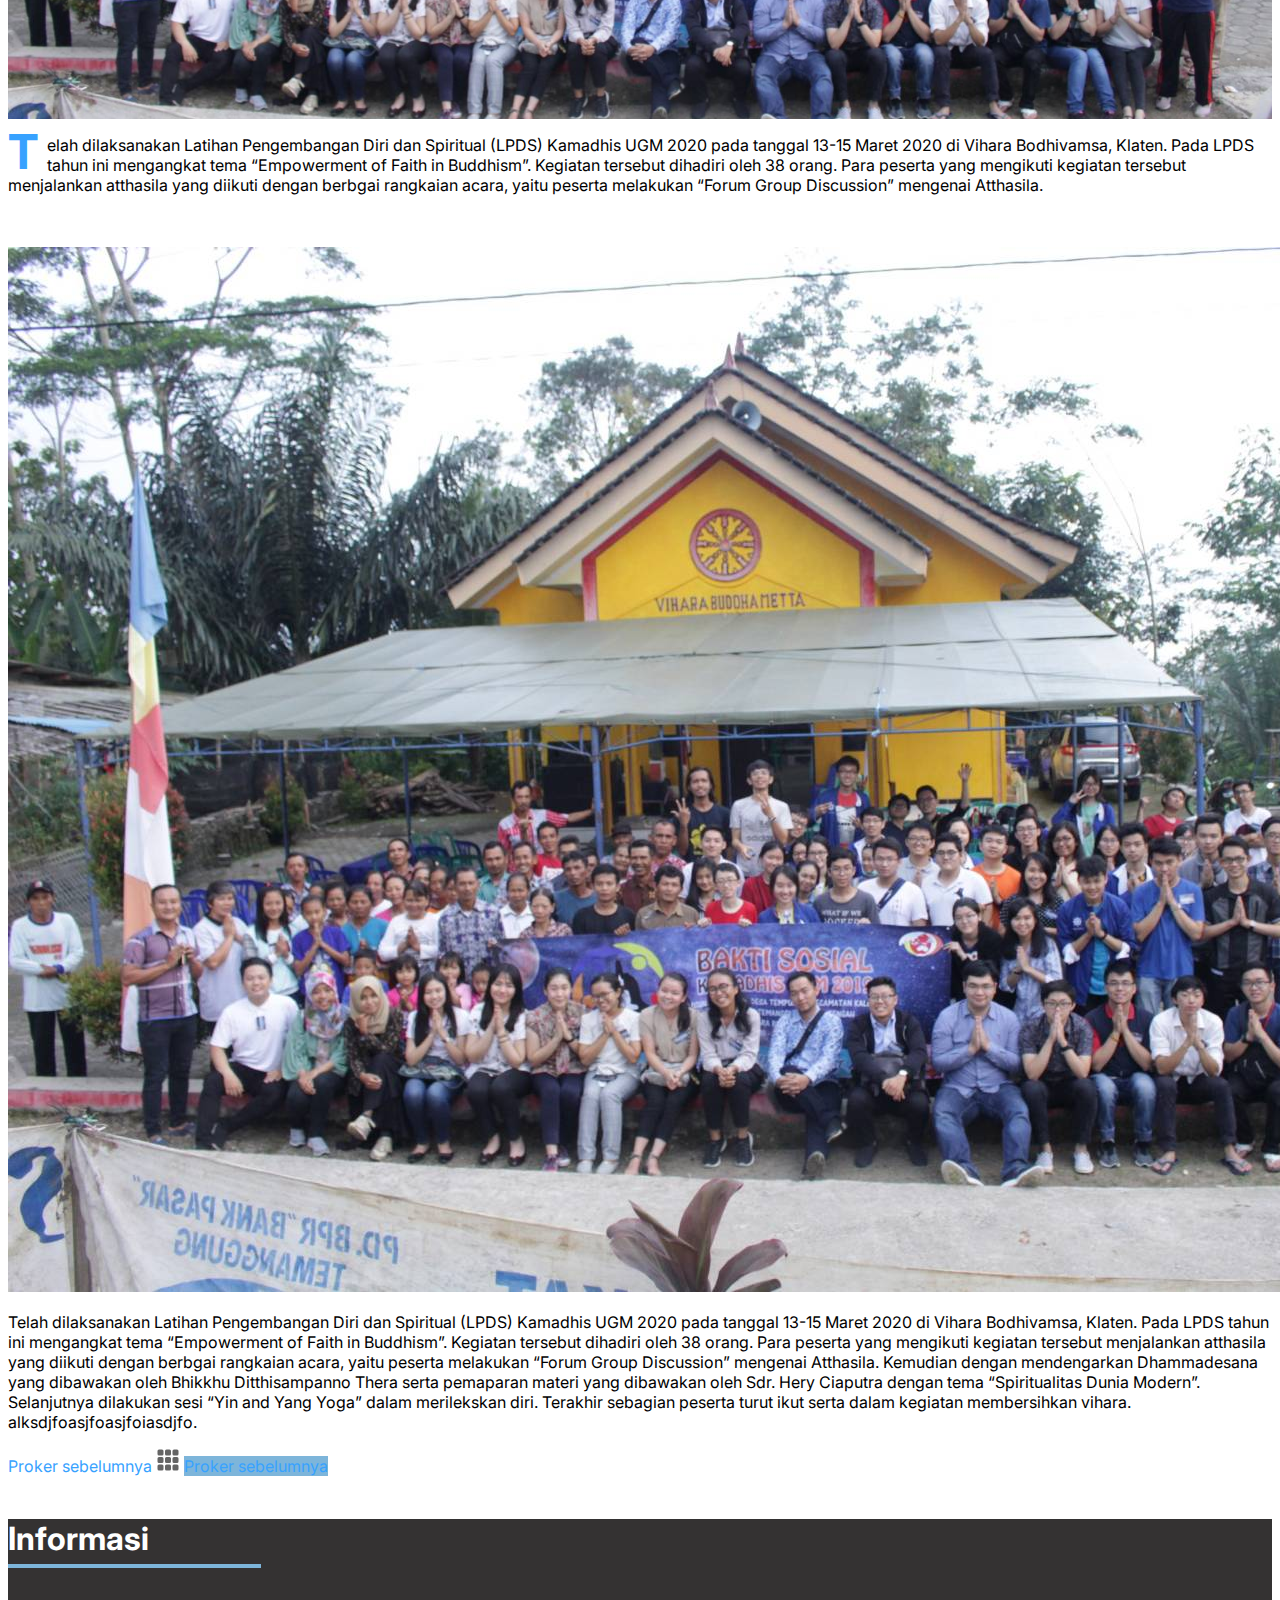
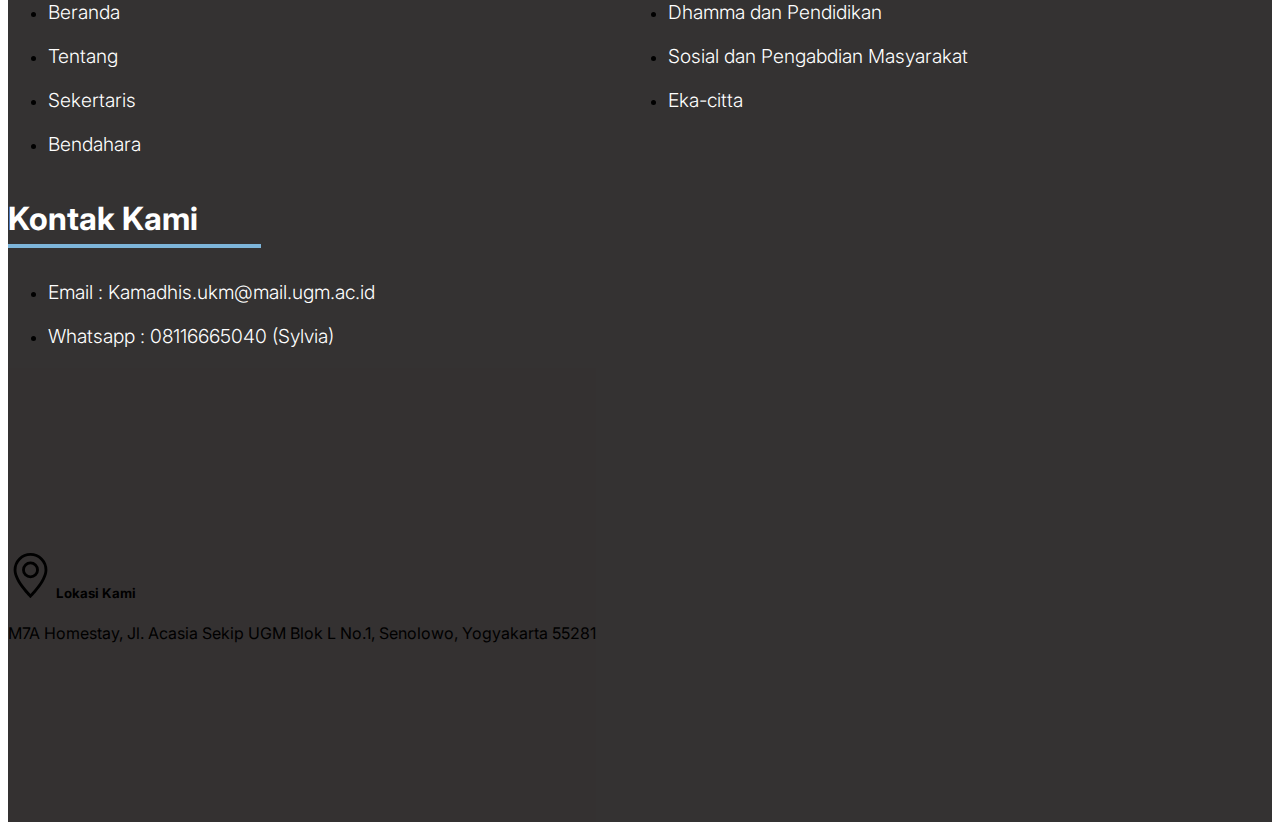
<file: proker.html>
<!doctype html>
<html lang="en">

<head>
    <!-- Required meta tags -->
    <meta charset="utf-8">
    <meta name="viewport" content="width=device-width, initial-scale=1">

    <!-- Bootstrap CSS -->
    <link href="https://cdn.jsdelivr.net/npm/bootstrap@5.0.1/dist/css/bootstrap.min.css" rel="stylesheet"
        integrity="sha384-+0n0xVW2eSR5OomGNYDnhzAbDsOXxcvSN1TPprVMTNDbiYZCxYbOOl7+AMvyTG2x" crossorigin="anonymous">
    <link rel="stylesheet" href="./Assets/css/style.css">
    <title>Kamadhis UGM</title>
    <link href="https://unpkg.com/aos@2.3.1/dist/aos.css" rel="stylesheet">
    <script src="https://unpkg.com/aos@2.3.1/dist/aos.js"></script>
</head>

<body>
    <nav class="navbar sticky-top navbar-expand-lg navbar-dark bg" id="not-transparent">

    </nav>
    <header class="shadow bg-primary pb-0 justify-content-center d-flex align-items-center" style="height: 95vh;">
        <div class="pb-md-5">
            <div class="container">
                <div class="py-md-5 mb-4">
                    <div class="container-fluid py-5 f-volkhov">
                        <h4 class="text-white text-center">29 Agustus 2020 | By Admin</h4>
                        <h1 class="text-shadow fw-bold text-center text-white text-shadow ">
                            Latihan Pengembangan Diri dan Spiritual 2020
                        </h1>
                    </div>
                </div>
            </div>
        </div>
    </header>
    <div class="thumbnail">
        <img src="./Assets/img/512999-2.jpg" alt="background">
    </div>

    <main class="container my-5" id="post-content">
        <article>
            <p>Telah dilaksanakan Latihan Pengembangan Diri dan Spiritual
                (LPDS) Kamadhis UGM 2020 pada tanggal 13-15 Maret 2020 di Vihara Bodhivamsa, Klaten. Pada LPDS tahun ini
                mengangkat tema “Empowerment of Faith in Buddhism”. Kegiatan tersebut dihadiri oleh 38 orang. Para
                peserta
                yang mengikuti kegiatan tersebut menjalankan atthasila yang diikuti dengan berbgai rangkaian acara,
                yaitu
                peserta melakukan “Forum Group Discussion” mengenai Atthasila.</p>
            <br>
            <p><img class="img-fluid" src="./Assets/img/512999-2.jpg" alt=""></p>
            <p> Telah dilaksanakan Latihan Pengembangan Diri dan Spiritual (LPDS) Kamadhis UGM 2020 pada tanggal 13-15
                Maret 2020 di Vihara Bodhivamsa, Klaten. Pada LPDS tahun ini mengangkat tema “Empowerment of Faith in
                Buddhism”. Kegiatan tersebut dihadiri oleh 38 orang. Para peserta yang mengikuti kegiatan tersebut
                menjalankan atthasila yang diikuti dengan berbgai rangkaian acara, yaitu peserta melakukan “Forum Group
                Discussion” mengenai Atthasila. Kemudian dengan mendengarkan Dhammadesana yang dibawakan oleh Bhikkhu
                Ditthisampanno Thera serta pemaparan materi yang dibawakan oleh Sdr. Hery Ciaputra dengan tema
                “Spiritualitas Dunia Modern”. Selanjutnya dilakukan sesi “Yin and Yang Yoga” dalam merilekskan diri.
                Terakhir sebagian peserta turut ikut serta dalam kegiatan membersihkan vihara.
                alksdjfoasjfoasjfoiasdjfo.</p>
        </article>
    </main>

    <section class="container my-5">
        <div class="d-flex w-100 justify-content-between">
            <a class="text-dark" href="./">
                Proker sebelumnya
            </a>
            <a class="text-primary-invert " href="./">
                <svg xmlns="http://www.w3.org/2000/svg" width="24" height="24" fill="currentColor"
                    class="bi bi-grid-3x3-gap-fill" viewBox="0 0 16 16">
                    <path
                        d="M1 2a1 1 0 0 1 1-1h2a1 1 0 0 1 1 1v2a1 1 0 0 1-1 1H2a1 1 0 0 1-1-1V2zm5 0a1 1 0 0 1 1-1h2a1 1 0 0 1 1 1v2a1 1 0 0 1-1 1H7a1 1 0 0 1-1-1V2zm5 0a1 1 0 0 1 1-1h2a1 1 0 0 1 1 1v2a1 1 0 0 1-1 1h-2a1 1 0 0 1-1-1V2zM1 7a1 1 0 0 1 1-1h2a1 1 0 0 1 1 1v2a1 1 0 0 1-1 1H2a1 1 0 0 1-1-1V7zm5 0a1 1 0 0 1 1-1h2a1 1 0 0 1 1 1v2a1 1 0 0 1-1 1H7a1 1 0 0 1-1-1V7zm5 0a1 1 0 0 1 1-1h2a1 1 0 0 1 1 1v2a1 1 0 0 1-1 1h-2a1 1 0 0 1-1-1V7zM1 12a1 1 0 0 1 1-1h2a1 1 0 0 1 1 1v2a1 1 0 0 1-1 1H2a1 1 0 0 1-1-1v-2zm5 0a1 1 0 0 1 1-1h2a1 1 0 0 1 1 1v2a1 1 0 0 1-1 1H7a1 1 0 0 1-1-1v-2zm5 0a1 1 0 0 1 1-1h2a1 1 0 0 1 1 1v2a1 1 0 0 1-1 1h-2a1 1 0 0 1-1-1v-2z" />
                </svg>
            </a>
            <a class="bg-primary px-3 rounded-3 text-white shadow py-2" href="./">
                Proker sebelumnya
            </a>
        </div>
    </section>

    <footer id="footer" class="bg-trinary py-4">

    </footer>
    <script src="./Assets/js/script.js"></script>
    <script src="https://cdn.jsdelivr.net/npm/bootstrap@5.0.1/dist/js/bootstrap.bundle.min.js"
        integrity="sha384-gtEjrD/SeCtmISkJkNUaaKMoLD0//ElJ19smozuHV6z3Iehds+3Ulb9Bn9Plx0x4"
        crossorigin="anonymous"></script>
</body>

</html>
</file>
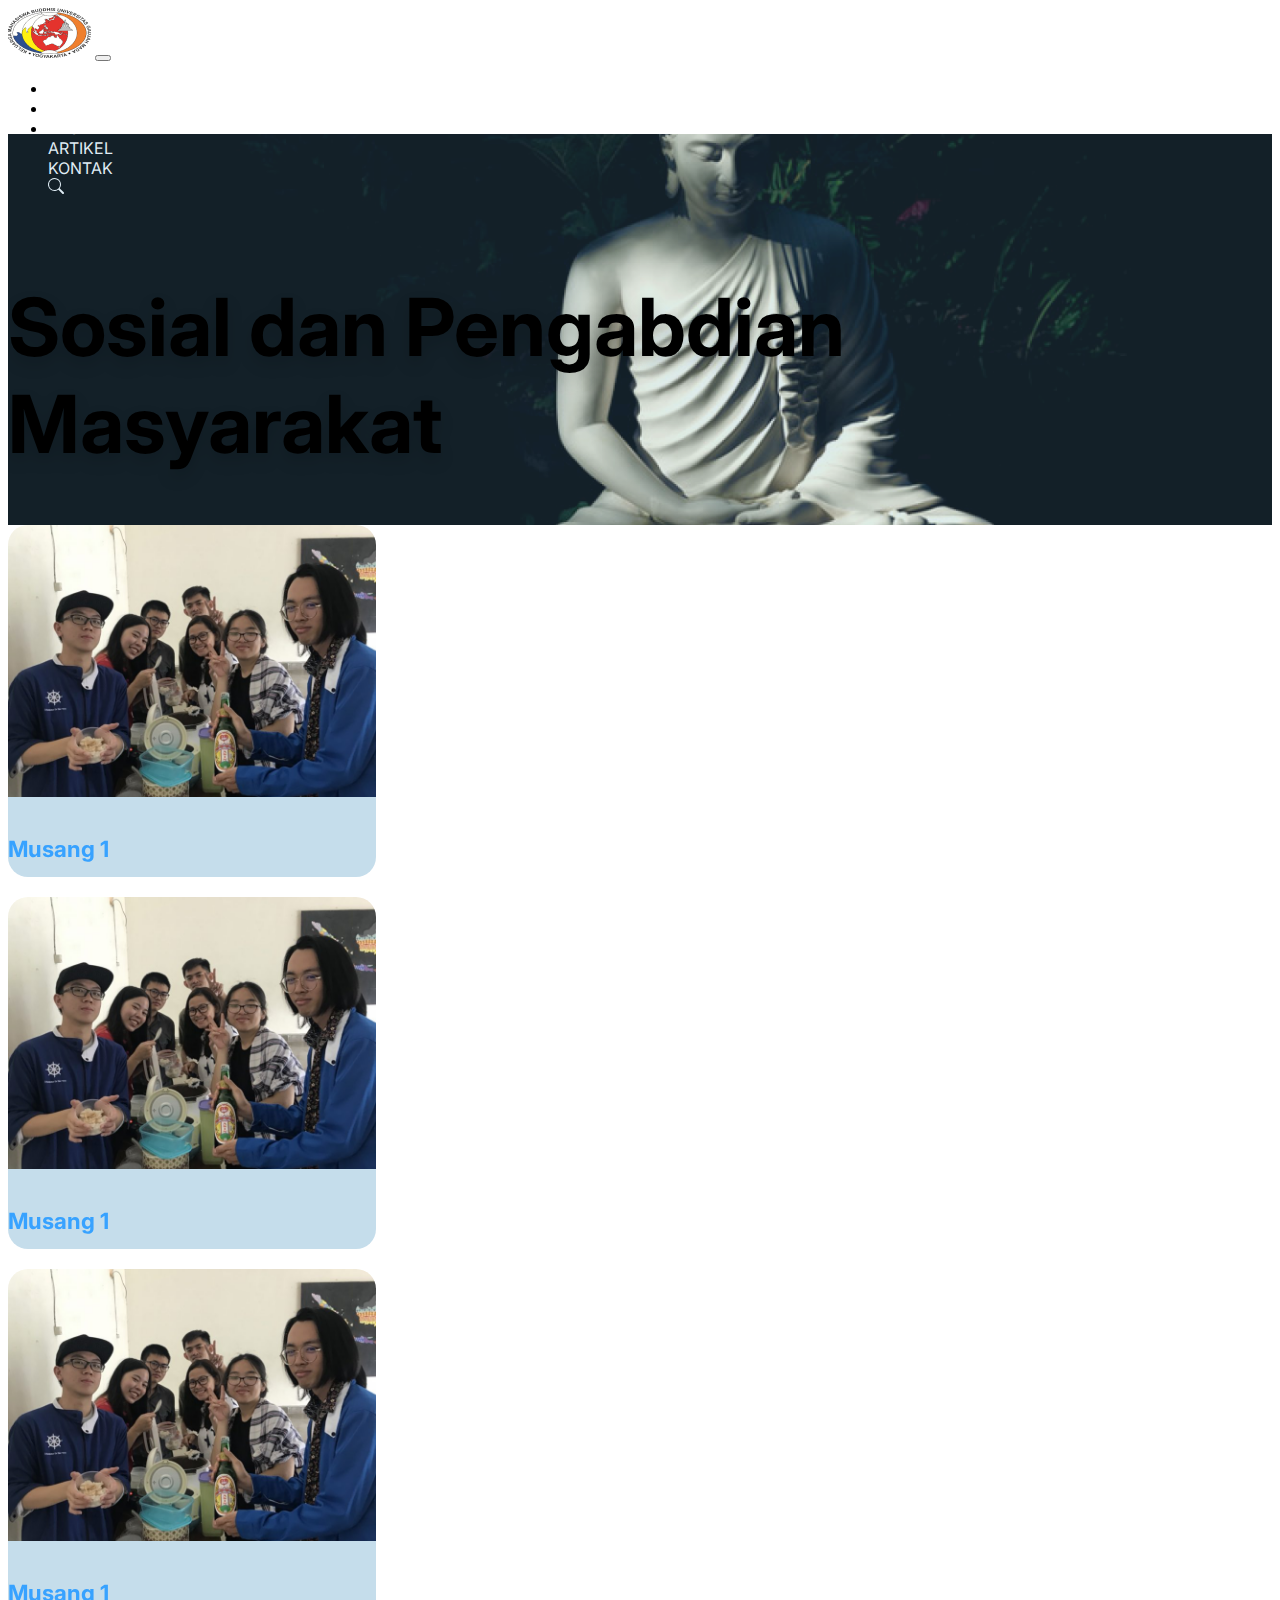
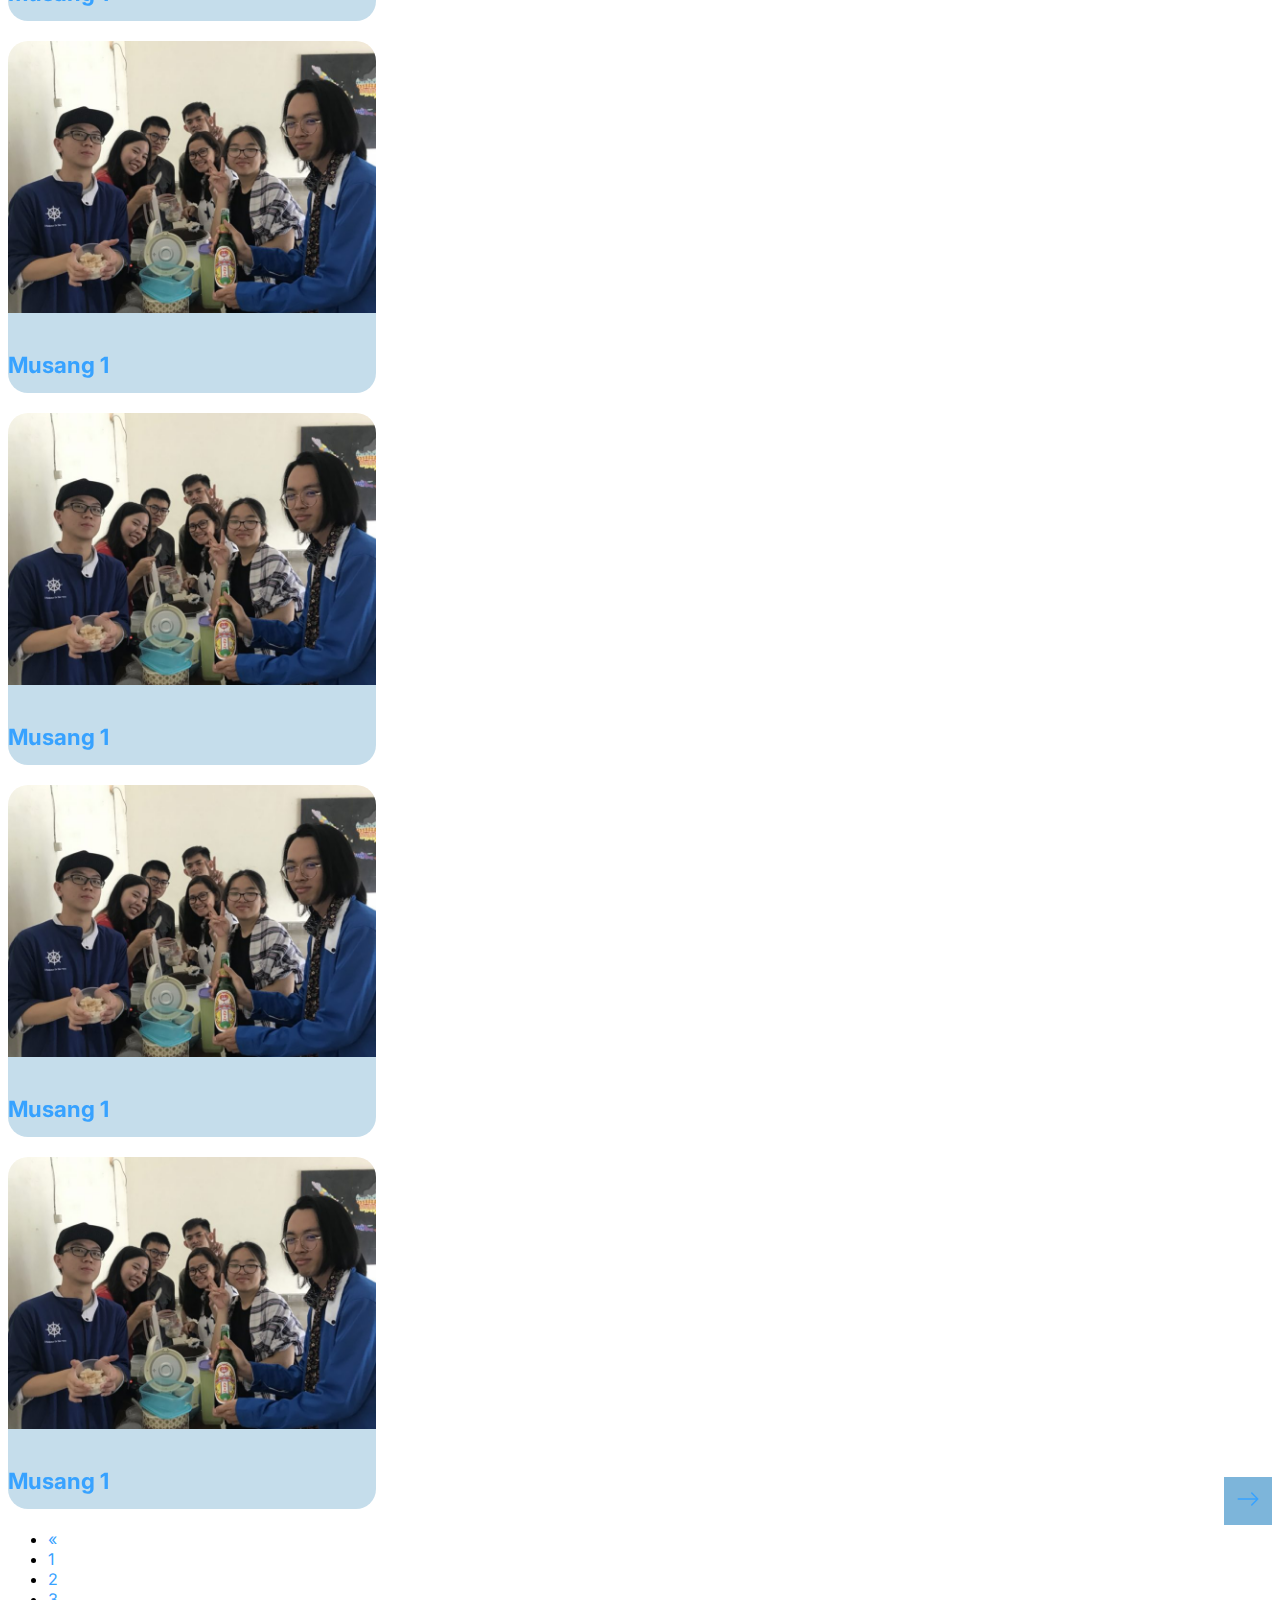
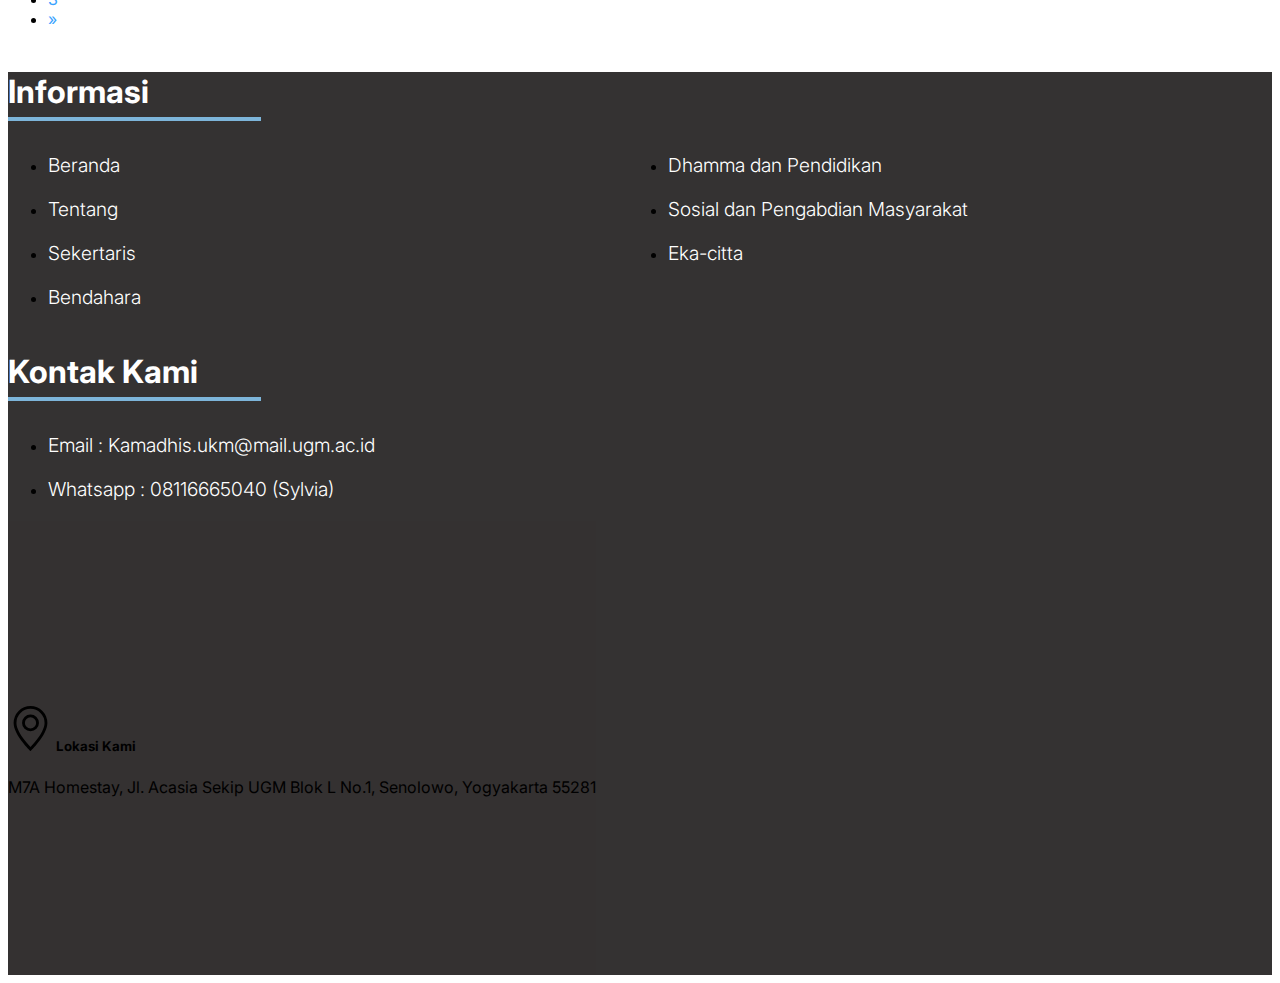
<file: sospeng.html>
<!doctype html>
<html lang="en">

<head>
    <!-- Required meta tags -->
    <meta charset="utf-8">
    <meta name="viewport" content="width=device-width, initial-scale=1">

    <!-- Bootstrap CSS -->
    <link href="https://cdn.jsdelivr.net/npm/bootstrap@5.0.1/dist/css/bootstrap.min.css" rel="stylesheet"
        integrity="sha384-+0n0xVW2eSR5OomGNYDnhzAbDsOXxcvSN1TPprVMTNDbiYZCxYbOOl7+AMvyTG2x" crossorigin="anonymous">
    <link rel="stylesheet" href="./Assets/css/style.css">
    <title>Kamadhis UGM</title>
    <link href="https://unpkg.com/aos@2.3.1/dist/aos.css" rel="stylesheet">
    <script src="https://unpkg.com/aos@2.3.1/dist/aos.js"></script>
</head>

<body>
    <nav class="navbar sticky-top navbar-expand-lg navbar-dark">

    </nav>
    <header class="eka-cita shadow">
        <img class="background" src="./Assets/img/z_p06-Buddhist 1.png" alt="background">
        <div class="pb-md-5">
            <div class="container">
                <div class="py-md-5 mb-4">
                    <div class="container-fluid py-5">
                        <h1 data-aos="fade-up" data-aos-delay="0" class="text-shadow fw-bold text-center text-white">
                            Sosial dan Pengabdian Masyarakat
                        </h1>
                    </div>
                </div>
            </div>
        </div>
    </header>

    <main class="container my-5 post">
        <div class="d-flex flex-wrap gap-3 justify-content-center" data-aos="fade-up" data-aos-delay="100">

            <article class="card" style="max-width: 23rem;">
                <div class="thumbnail">
                    <img src="./Assets/img/IMG_3552-768x1024.jpg" class="card-img-top" alt="...">
                </div>
                <div class="position-relative">
                    <div class="card-body shadow">
                        <h5 class="card-title">
                            <a class="text-dark" href="./proker.html">Musang 1</a>
                        </h5>
                    </div>
                    <a class="bg-primary btn rounded-pill text-white" href="./proker.html">
                        <svg xmlns="http://www.w3.org/2000/svg" width="24" height="24" fill="currentColor"
                            class="bi bi-arrow-right" viewBox="0 0 16 16">
                            <path fill-rule="evenodd"
                                d="M1 8a.5.5 0 0 1 .5-.5h11.793l-3.147-3.146a.5.5 0 0 1 .708-.708l4 4a.5.5 0 0 1 0 .708l-4 4a.5.5 0 0 1-.708-.708L13.293 8.5H1.5A.5.5 0 0 1 1 8z" />
                        </svg>
                    </a>
                </div>
            </article>

            <article class="card" style="max-width: 23rem;">
                <div class="thumbnail">
                    <img src="./Assets/img/IMG_3552-768x1024.jpg" class="card-img-top" alt="...">
                </div>
                <div class="position-relative">
                    <div class="card-body shadow">
                        <h5 class="card-title">
                            <a class="text-dark" href="./proker.html">Musang 1</a>
                        </h5>
                    </div>
                    <a class="bg-primary btn rounded-pill text-white" href="./proker.html">
                        <svg xmlns="http://www.w3.org/2000/svg" width="24" height="24" fill="currentColor"
                            class="bi bi-arrow-right" viewBox="0 0 16 16">
                            <path fill-rule="evenodd"
                                d="M1 8a.5.5 0 0 1 .5-.5h11.793l-3.147-3.146a.5.5 0 0 1 .708-.708l4 4a.5.5 0 0 1 0 .708l-4 4a.5.5 0 0 1-.708-.708L13.293 8.5H1.5A.5.5 0 0 1 1 8z" />
                        </svg>
                    </a>
                </div>
            </article>

            <article class="card" style="max-width: 23rem;">
                <div class="thumbnail">
                    <img src="./Assets/img/IMG_3552-768x1024.jpg" class="card-img-top" alt="...">
                </div>
                <div class="position-relative">
                    <div class="card-body shadow">
                        <h5 class="card-title">
                            <a class="text-dark" href="./proker.html">Musang 1</a>
                        </h5>
                    </div>
                    <a class="bg-primary btn rounded-pill text-white" href="./proker.html">
                        <svg xmlns="http://www.w3.org/2000/svg" width="24" height="24" fill="currentColor"
                            class="bi bi-arrow-right" viewBox="0 0 16 16">
                            <path fill-rule="evenodd"
                                d="M1 8a.5.5 0 0 1 .5-.5h11.793l-3.147-3.146a.5.5 0 0 1 .708-.708l4 4a.5.5 0 0 1 0 .708l-4 4a.5.5 0 0 1-.708-.708L13.293 8.5H1.5A.5.5 0 0 1 1 8z" />
                        </svg>
                    </a>
                </div>
            </article>

            <article class="card" style="max-width: 23rem;">
                <div class="thumbnail">
                    <img src="./Assets/img/IMG_3552-768x1024.jpg" class="card-img-top" alt="...">
                </div>
                <div class="position-relative">
                    <div class="card-body shadow">
                        <h5 class="card-title">
                            <a class="text-dark" href="./proker.html">Musang 1</a>
                        </h5>
                    </div>
                    <a class="bg-primary btn rounded-pill text-white" href="./proker.html">
                        <svg xmlns="http://www.w3.org/2000/svg" width="24" height="24" fill="currentColor"
                            class="bi bi-arrow-right" viewBox="0 0 16 16">
                            <path fill-rule="evenodd"
                                d="M1 8a.5.5 0 0 1 .5-.5h11.793l-3.147-3.146a.5.5 0 0 1 .708-.708l4 4a.5.5 0 0 1 0 .708l-4 4a.5.5 0 0 1-.708-.708L13.293 8.5H1.5A.5.5 0 0 1 1 8z" />
                        </svg>
                    </a>
                </div>
            </article>

            <article class="card" style="max-width: 23rem;">
                <div class="thumbnail">
                    <img src="./Assets/img/IMG_3552-768x1024.jpg" class="card-img-top" alt="...">
                </div>
                <div class="position-relative">
                    <div class="card-body shadow">
                        <h5 class="card-title">
                            <a class="text-dark" href="./proker.html">Musang 1</a>
                        </h5>
                    </div>
                    <a class="bg-primary btn rounded-pill text-white" href="./proker.html">
                        <svg xmlns="http://www.w3.org/2000/svg" width="24" height="24" fill="currentColor"
                            class="bi bi-arrow-right" viewBox="0 0 16 16">
                            <path fill-rule="evenodd"
                                d="M1 8a.5.5 0 0 1 .5-.5h11.793l-3.147-3.146a.5.5 0 0 1 .708-.708l4 4a.5.5 0 0 1 0 .708l-4 4a.5.5 0 0 1-.708-.708L13.293 8.5H1.5A.5.5 0 0 1 1 8z" />
                        </svg>
                    </a>
                </div>
            </article>

            <article class="card" style="max-width: 23rem;">
                <div class="thumbnail">
                    <img src="./Assets/img/IMG_3552-768x1024.jpg" class="card-img-top" alt="...">
                </div>
                <div class="position-relative">
                    <div class="card-body shadow">
                        <h5 class="card-title">
                            <a class="text-dark" href="./proker.html">Musang 1</a>
                        </h5>
                    </div>
                    <a class="bg-primary btn rounded-pill text-white" href="./proker.html">
                        <svg xmlns="http://www.w3.org/2000/svg" width="24" height="24" fill="currentColor"
                            class="bi bi-arrow-right" viewBox="0 0 16 16">
                            <path fill-rule="evenodd"
                                d="M1 8a.5.5 0 0 1 .5-.5h11.793l-3.147-3.146a.5.5 0 0 1 .708-.708l4 4a.5.5 0 0 1 0 .708l-4 4a.5.5 0 0 1-.708-.708L13.293 8.5H1.5A.5.5 0 0 1 1 8z" />
                        </svg>
                    </a>
                </div>
            </article>

            <article class="card" style="max-width: 23rem;">
                <div class="thumbnail">
                    <img src="./Assets/img/IMG_3552-768x1024.jpg" class="card-img-top" alt="...">
                </div>
                <div class="position-relative">
                    <div class="card-body shadow">
                        <h5 class="card-title">
                            <a class="text-dark" href="./proker.html">Musang 1</a>
                        </h5>
                    </div>
                    <a class="bg-primary btn rounded-pill text-white" href="./proker.html">
                        <svg xmlns="http://www.w3.org/2000/svg" width="24" height="24" fill="currentColor"
                            class="bi bi-arrow-right" viewBox="0 0 16 16">
                            <path fill-rule="evenodd"
                                d="M1 8a.5.5 0 0 1 .5-.5h11.793l-3.147-3.146a.5.5 0 0 1 .708-.708l4 4a.5.5 0 0 1 0 .708l-4 4a.5.5 0 0 1-.708-.708L13.293 8.5H1.5A.5.5 0 0 1 1 8z" />
                        </svg>
                    </a>
                </div>
            </article>
        </div>
        <div class="d-flex justify-content-center mt-5">
            <nav aria-label="Page navigation">
                <ul class="pagination">
                    <li class="page-item">
                        <a class="page-link" href="#" aria-label="Previous">
                            <span aria-hidden="true">&laquo;</span>
                        </a>
                    </li>
                    <li class="page-item active"><a class="page-link" href="#">1</a></li>
                    <li class="page-item"><a class="page-link" href="#">2</a></li>
                    <li class="page-item"><a class="page-link" href="#">3</a></li>
                    <li class="page-item">
                        <a class="page-link" href="#" aria-label="Next">
                            <span aria-hidden="true">&raquo;</span>
                        </a>
                    </li>
                </ul>
            </nav>
        </div>
    </main>


    <footer id="footer" class="bg-trinary py-4">

    </footer>
    <script src="./Assets/js/script.js"></script>
    <script src="https://cdn.jsdelivr.net/npm/bootstrap@5.0.1/dist/js/bootstrap.bundle.min.js"
        integrity="sha384-gtEjrD/SeCtmISkJkNUaaKMoLD0//ElJ19smozuHV6z3Iehds+3Ulb9Bn9Plx0x4"
        crossorigin="anonymous"></script>
</body>

</html>
</file>
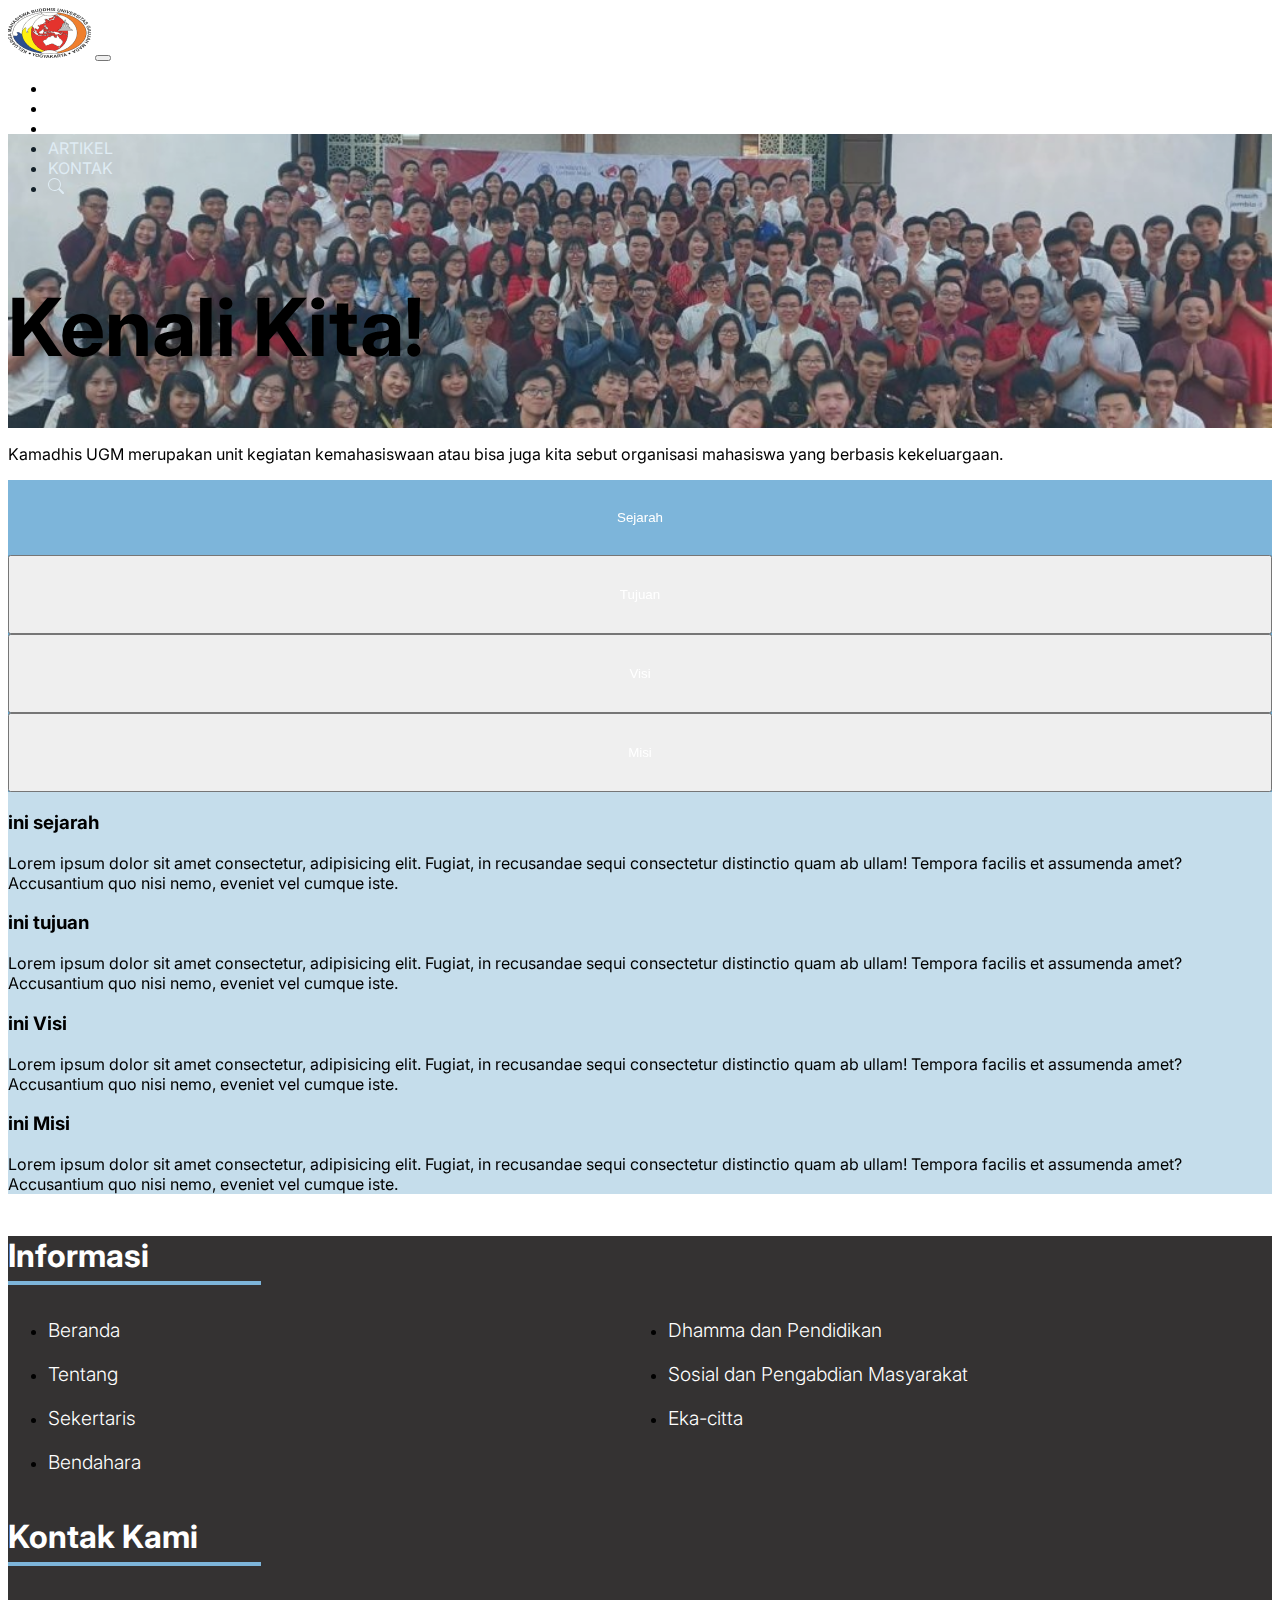
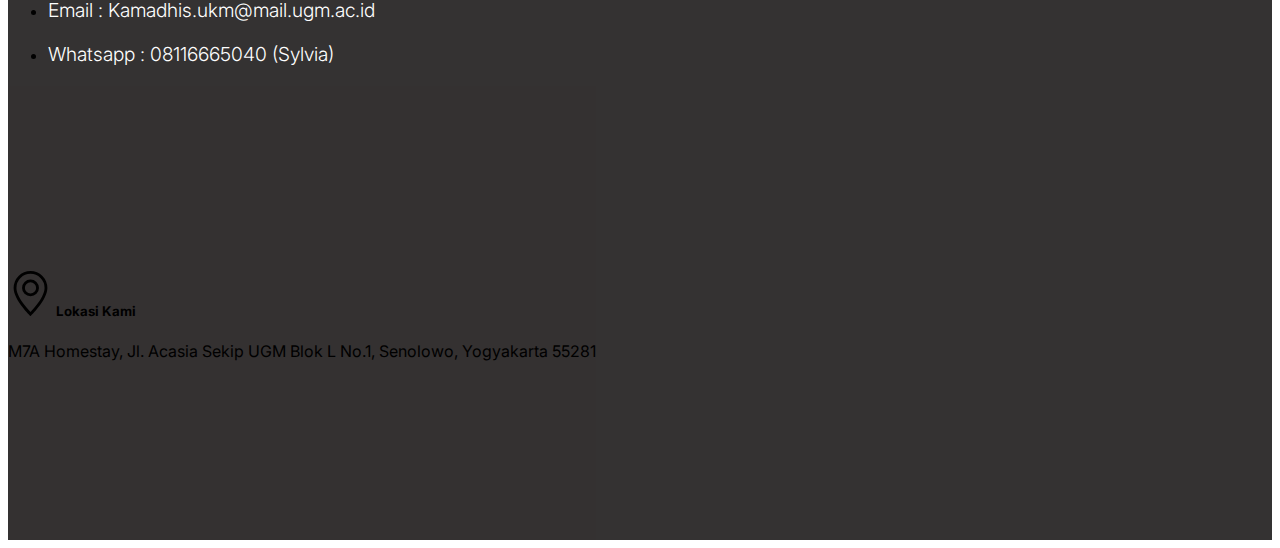
<file: Tentang.html>
<!doctype html>
<html lang="en">

<head>
    <!-- Required meta tags -->
    <meta charset="utf-8">
    <meta name="viewport" content="width=device-width, initial-scale=1">

    <!-- Bootstrap CSS -->
    <link href="https://cdn.jsdelivr.net/npm/bootstrap@5.0.1/dist/css/bootstrap.min.css" rel="stylesheet"
        integrity="sha384-+0n0xVW2eSR5OomGNYDnhzAbDsOXxcvSN1TPprVMTNDbiYZCxYbOOl7+AMvyTG2x" crossorigin="anonymous">
    <link rel="stylesheet" href="./Assets/css/style.css">
    <title>Kamadhis UGM</title>
    <link href="https://unpkg.com/aos@2.3.1/dist/aos.css" rel="stylesheet">
    <script src="https://unpkg.com/aos@2.3.1/dist/aos.js"></script>
</head>

<body>
    <nav class="navbar sticky-top navbar-expand-lg navbar-dark">

    </nav>
    <header class="shadow">
        <img class="background" src="./Assets/img/121843-1024x768.jpg" alt="background"
            style="object-position: center;">
        <div class="pb-md-5">
            <div class="container">
                <div class="py-md-5 mb-4">
                    <div class="container-fluid py-5">
                        <h1 class="text-shadow fw-bold text-center text-white">
                            Kenali Kita!
                        </h1>
                    </div>
                </div>
            </div>
        </div>
    </header>

    <section class="my-5 container">
        <p class="fw-bold text-center fs-3" data-aos="fade-up">
            Kamadhis UGM merupakan unit kegiatan kemahasiswaan atau bisa juga kita sebut
            organisasi
            mahasiswa yang
            berbasis kekeluargaan.
        </p>
    </section>

    <section class="container my-5" id="tab">
        <div class="row d-flex align-items-start bg-secondary" data-aos="fade-up" data-aos-delay="200">
            <div class="col-md-4 nav flex-column nav-pills" id="v-pills-tab" role="tablist" aria-orientation="vertical">
                <button class="nav-link active" id="v-pills-home-tab" data-bs-toggle="pill"
                    data-bs-target="#v-pills-home" type="button" role="tab" aria-controls="v-pills-home"
                    aria-selected="true">Sejarah</button>
                <button class="nav-link" id="v-pills-profile-tab" data-bs-toggle="pill"
                    data-bs-target="#v-pills-profile" type="button" role="tab" aria-controls="v-pills-profile"
                    aria-selected="false">Tujuan</button>
                <button class="nav-link" id="v-pills-messages-tab" data-bs-toggle="pill"
                    data-bs-target="#v-pills-messages" type="button" role="tab" aria-controls="v-pills-messages"
                    aria-selected="false">Visi</button>
                <button class="nav-link" id="v-pills-settings-tab" data-bs-toggle="pill"
                    data-bs-target="#v-pills-settings" type="button" role="tab" aria-controls="v-pills-settings"
                    aria-selected="false">Misi</button>
            </div>
            <div class="col-md-8 tab-content px-5 py-3 fw-bold" id="v-pills-tabContent">
                <div class="tab-pane fade show active" id="v-pills-home" role="tabpanel"
                    aria-labelledby="v-pills-home-tab">
                    <h3>ini sejarah</h3>
                    <p>Lorem ipsum dolor sit amet consectetur, adipisicing elit. Fugiat, in recusandae sequi consectetur
                        distinctio quam ab ullam! Tempora facilis et assumenda amet? Accusantium quo nisi nemo, eveniet
                        vel cumque iste.</p>
                </div>
                <div class="tab-pane fade" id="v-pills-profile" role="tabpanel" aria-labelledby="v-pills-profile-tab">
                    <h3>ini tujuan</h3>
                    <p>Lorem ipsum dolor sit amet consectetur, adipisicing elit. Fugiat, in recusandae sequi consectetur
                        distinctio quam ab ullam! Tempora facilis et assumenda amet? Accusantium quo nisi nemo, eveniet
                        vel cumque iste.</p>
                </div>
                <div class="tab-pane fade" id="v-pills-messages" role="tabpanel" aria-labelledby="v-pills-messages-tab">
                    <h3>ini Visi</h3>
                    <p>Lorem ipsum dolor sit amet consectetur, adipisicing elit. Fugiat, in recusandae sequi consectetur
                        distinctio quam ab ullam! Tempora facilis et assumenda amet? Accusantium quo nisi nemo, eveniet
                        vel cumque iste.</p>
                </div>
                <div class="tab-pane fade" id="v-pills-settings" role="tabpanel" aria-labelledby="v-pills-settings-tab">
                    <h3>ini Misi</h3>
                    <p>Lorem ipsum dolor sit amet consectetur, adipisicing elit. Fugiat, in recusandae sequi consectetur
                        distinctio quam ab ullam! Tempora facilis et assumenda amet? Accusantium quo nisi nemo, eveniet
                        vel cumque iste.</p>
                </div>
            </div>
        </div>
    </section>

    <footer id="footer" class="bg-trinary py-4">

    </footer>
    <script src="./Assets/js/script.js"></script>
    <script src="https://cdn.jsdelivr.net/npm/bootstrap@5.0.1/dist/js/bootstrap.bundle.min.js"
        integrity="sha384-gtEjrD/SeCtmISkJkNUaaKMoLD0//ElJ19smozuHV6z3Iehds+3Ulb9Bn9Plx0x4"
        crossorigin="anonymous"></script>
</body>

</html>
</file>
<file: Assets/css/style.css>
@import url("https://fonts.googleapis.com/css2?family=Inter:wght@400;700&family=Montserrat:wght@300;700&family=Volkhov:wght@700&display=swap");

:root {
  --primary-text-color: #fff;
  --primary-invert-text-color: #656565;
  --primary-background: #7db5da;
  --secondary-background: rgba(98, 162, 202, 0.37);
  --secondary-text-color: #37a2ff;
  --trinary-text-color: #62a2ca;
  --trinary-background: #343232;
}

body {
  font-family: "Inter", sans-serif;
}

a {
  text-decoration: none;
  color: var(--secondary-text-color);
}

.f-volkhov {
  font-family: "Volkhov", serif !important;
}
.f-inter {
  font-family: "Inter", sans-serif;
}

.uppercase {
  text-transform: uppercase;
}

.capitalize {
  text-transform: capitalize;
}

.object-fit-cover {
  object-fit: cover;
  height: 100%;
}

.text-shadow {
  text-shadow: 0 0.5rem 1rem rgba(0, 0, 0, 0.15) !important;
}

header {
  position: relative;
  background-color: rgba(93, 159, 201, 0.2);
  margin-top: -80px;
  padding-top: 90px;
  padding-bottom: 30px;
  overflow: hidden;
}

header h1 {
  font-size: 2rem;
}
header h4 {
  font-size: 0.8rem;
}

header .background {
  position: absolute;
  object-fit: cover;
  object-position: top;
  top: 0;
  z-index: -1;
  height: 100%;
  width: 100%;
}

header .thumbnail {
  overflow: hidden;
  height: 18rem;
  position: relative;
}

header .thumbnail img {
  object-fit: cover;
  object-position: center;
  height: 100%;
  width: 100%;
}

header + .thumbnail {
  overflow: hidden;
  height: 40rem;
}

header + .thumbnail img {
  object-fit: cover;
  object-position: center;
  height: 100%;
  width: 100%;
}

.background-header img {
  object-fit: cover;
}

.navbar {
  background: var(--primary-background);
  transition: all 0.4s;
}

.navbar-dark .navbar-nav .nav-link {
  position: relative;
  text-transform: uppercase;
  color: var(--primary-text-color);
}

.nav-link.active {
  border-bottom: 1px solid var(--primary-text-color);
}

.nav-link:not(.search):before {
  content: "";
  height: 1px;
  background: #fff;
  width: 0%;
  bottom: 0;
  position: absolute;
  transition: width 0.3s;
}
nav .nav-link:hover::before {
  width: 80%;
}
.bg-primary {
  background-color: var(--primary-background) !important;
}
.bg-secondary {
  background-color: var(--secondary-background) !important;
}
.bg-trinary {
  background-color: var(--trinary-background) !important;
}

.text-highlight {
  color: var(--secondary-text-color);
}
.text-trinary {
  color: var(--trinary-text-color);
}
.text-primary-invert {
  color: var(--primary-invert-text-color);
}

.carousel-caption {
  position: relative;
  bottom: 0;
  top: 0.4rem;
  right: 0;
  left: 0;
}

.carousel-caption h5 {
  font-size: 1.5rem;
  margin-bottom: 1.5rem;
}

#carousel-visi-misi .carousel-indicators {
  top: 55px;
}

#carousel-kabar .carousel-indicators {
  position: relative;
}

#carousel-kabar .carousel-indicators [data-bs-target] {
  background: #444;
  border-radius: 100%;
  width: 12px;
  height: 2px;
  border-top: 5px solid transparent;
  border-bottom: 5px solid transparent;
}

#carousel-kabar .carousel-item .btn {
  padding: 8px 10px 11px;
}
#carousel-kabar .carousel-item {
  padding: 0 15px;
}

#carousel-kabar h3 {
  color: var(--secondary-text-color);
  font-weight: 700;
  font-size: 2rem;
}

#carousel-kabar p {
  font-weight: 400;
  color: #8f8f8f;
}

.kabar-heading-overlay {
  position: absolute;
  font-size: 3rem;
  opacity: 0.1;
  font-weight: 900;
  top: -15px;
  text-transform: uppercase;
}

.kabar-heading {
  position: relative;
  width: max-content;
  display: flex;
  justify-content: center;
}

.kabar-heading::before {
  content: "";
  position: absolute;
  bottom: -10px;
  margin: 0 auto;
  height: 2px;
  width: 75%;
  background-color: var(--primary-background);
}

.thumb {
  position: relative;
  width: 100%;
  height: 17rem;
  border-radius: 20px;
  overflow: hidden;
}

.thumb img {
  width: 100%;
}

#program-kerja {
  position: relative;
}

#program-kerja::before {
  content: "";
  position: absolute;
  top: 20px;
  height: 1px;
  background: var(--primary-background);
  width: 15%;
  z-index: -1;
}
#program-kerja::after {
  content: "";
  position: absolute;
  top: 20px;
  right: 0;
  height: 1px;
  background: var(--primary-background);
  width: 15%;
  z-index: -1;
}

#program-kerja h2.heading {
  width: max-content;
  z-index: 1;
}

#program-kerja .card .icon {
  text-align: center;
}

#testimoni .wrapper {
  overflow-x: auto;
  width: 100%;
  padding-bottom: 40px;
}

#testimoni .wrapper::-webkit-scrollbar {
  width: 1px;
  height: 8px;
}
#testimoni .wrapper::-webkit-scrollbar-thumb {
  background: var(--primary-background);
  border-radius: 50px;
  transition: all 0.3s;
}
#testimoni .wrapper::-webkit-scrollbar-thumb:hover {
  background: var(--trinary-text-color);
}

#testimoni .profile {
  width: 4rem;
  height: 4rem;
}
#testimoni .nama h4 {
  margin-bottom: 0px;
}
#testimoni .card {
  border-radius: 20px;
}
.sosmed a {
  transition: all 0.5s;
}

.sosmed a:hover {
  background: var(--trinary-background) !important;
}

footer h4 {
  position: relative;
  font-size: 2rem;
  color: var(--primary-text-color);
}

footer h4::before {
  content: "";
  width: 20%;
  height: 4px;
  background: var(--primary-background);
  position: absolute;
  bottom: -10px;
}

footer iframe {
  width: 100%;
}

footer .map {
  position: relative;
}

footer .map:hover .overlay {
  opacity: 0;
  z-index: -1;
}

footer .overlay {
  display: flex;
  height: 100%;
  background: rgba(52, 50, 50, 0.75);
  position: absolute;
  top: 0;
  justify-content: center;
  align-items: center;
  opacity: 1;
  z-index: 0;
  transition: all 0.3s;
}

footer .row .col-md-4:nth-child(1) .list-unstyled {
  columns: 2;
  -webkit-columns: 2;
  -moz-columns: 2;
}

footer .list-unstyled a {
  text-decoration: none;
  color: var(--primary-text-color);
  font-size: 1.2rem;
  font-weight: 300;
  opacity: 1;
  transition: opacity 0.3s;
}

footer .list-unstyled a:hover {
  opacity: 0.75;
}

footer .list-unstyled li {
  margin-bottom: 20px;
  font-weight: 300;
}

.post article {
  border: none;
  margin-bottom: 20px;
}

.post article .thumbnail {
  position: relative;
  overflow: hidden;
  height: 17rem;
  border-radius: 20px 20px 0 0;
}

.post article .thumbnail img {
  width: 100%;
  height: 100%;
  object-fit: cover;
  object-position: center;
}

.post article .card-body {
  overflow: hidden;
  height: 5rem;
  background: var(--secondary-background);
  border-radius: 0px 0 20px 20px;
  position: relative;
}

.post article .btn {
  position: absolute;
  right: 0;
  bottom: -16px;
  padding: 10px 12px;
}

.post article .card-body .card-title {
  font-weight: 700;
  font-size: 1.4rem;
  color: var(--trinary-background);
}

#tab .nav {
  background: #62a2ca;
  padding: 0;
  align-self: stretch;
}

#tab .nav .nav-link.active {
  background: var(--primary-background);
  border: none;
}

#tab .nav .nav-link {
  color: var(--primary-text-color);
  width: 100%;
}

#post-content p:first-child::first-letter {
  color: var(--secondary-text-color);
  font-weight: 700;
  font-size: 3rem;
  padding-right: 8px;
  float: left;
  line-height: 0.7;
}

#buletin .thumbnail {
  overflow: hidden;
  height: 20rem;
  width: 14rem;
  margin-right: 50px;
}
#buletin .thumbnail img {
  object-fit: cover;
  object-position: center;
  width: 100%;
  height: 100%;
}

#ec-artikel .card:first-child {
  flex-direction: row;
  width: 100%;
}

#ec-artikel .card:first-child .thumbnail {
  max-width: 30rem;
  width: 100%;
}

#ec-artikel .card:nth-child(2),
#ec-artikel .card:nth-child(3) {
  width: 48%;
}
#ec-artikel .card:nth-child(4),
#ec-artikel .card:nth-child(7) {
  width: 57%;
}

#ec-artikel .card:nth-child(5),
#ec-artikel .card:nth-child(6) {
  width: 40%;
}

#ec-artikel .card h5 {
  font-family: "Volkhov", serif;
}

#ec-artikel .card {
  border-radius: 20px;
  overflow: hidden;
  font-family: "Montserrat", sans-serif;
}

#ec-artikel .card .card-body {
  background: #bfd6e5;
  color: #7a8994;
  font-weight: 600;
}

#ec-artikel .card:first-child .thumbnail {
  height: 100%;
}

#ec-artikel .card .thumbnail {
  width: 100%;
  height: 20rem;
}
#ec-artikel .card .thumbnail img {
  object-fit: cover;
  object-position: center;
  width: 100%;
  height: 100%;
}

#pengurus .foto {
  overflow: hidden;
  border-radius: 20px;
  width: 100%;
  max-width: 636px;
  height: 488px;
}
#pengurus .foto img {
  object-fit: cover;
  object-position: center;
  width: 100%;
  height: 100%;
}

#pengurus .tanggal {
  border: 2px solid #d1caca;
  color: #d1caca;
  padding: 4px 10px;
  border-radius: 20px;
}

#pengurus .nama {
  color: #656060;
  font-weight: 700;
}

@media (min-width: 576px) {
  #program-kerja::before,
  #program-kerja::after {
    width: 30%;
  }
}

@media (min-width: 768px) {
  header {
    padding-bottom: 0px;
  }
  .navbar {
    background: transparent;
  }
  .kabar-heading-overlay {
    font-size: 5rem;
    top: -30px;
  }
  header h1 {
    font-size: 5rem;
  }
  header.article h1 {
    font-size: 5vw;
  }
  header h4 {
    font-size: 1.5rem;
  }
  header .thumbnail {
    width: 50vw;
    height: 38rem;
  }
  #tab .nav .nav-link {
    padding: 30px 0;
  }
}

@media (min-width: 992px) {
}

@media (min-width: 1200px) {
  .carousel-caption {
    bottom: 0;
  }
  .carousel-caption h5 {
    font-size: 2.5rem;
    margin-bottom: 2rem;
  }
  #carousel-visi-misi .carousel-indicators {
    top: 80px;
  }

  #program-kerja::before,
  #program-kerja::after {
    width: 40%;
  }
}

@media (min-width: 1400px) {
  header.article h1 {
    font-size: 5rem;
  }
}
</file>
